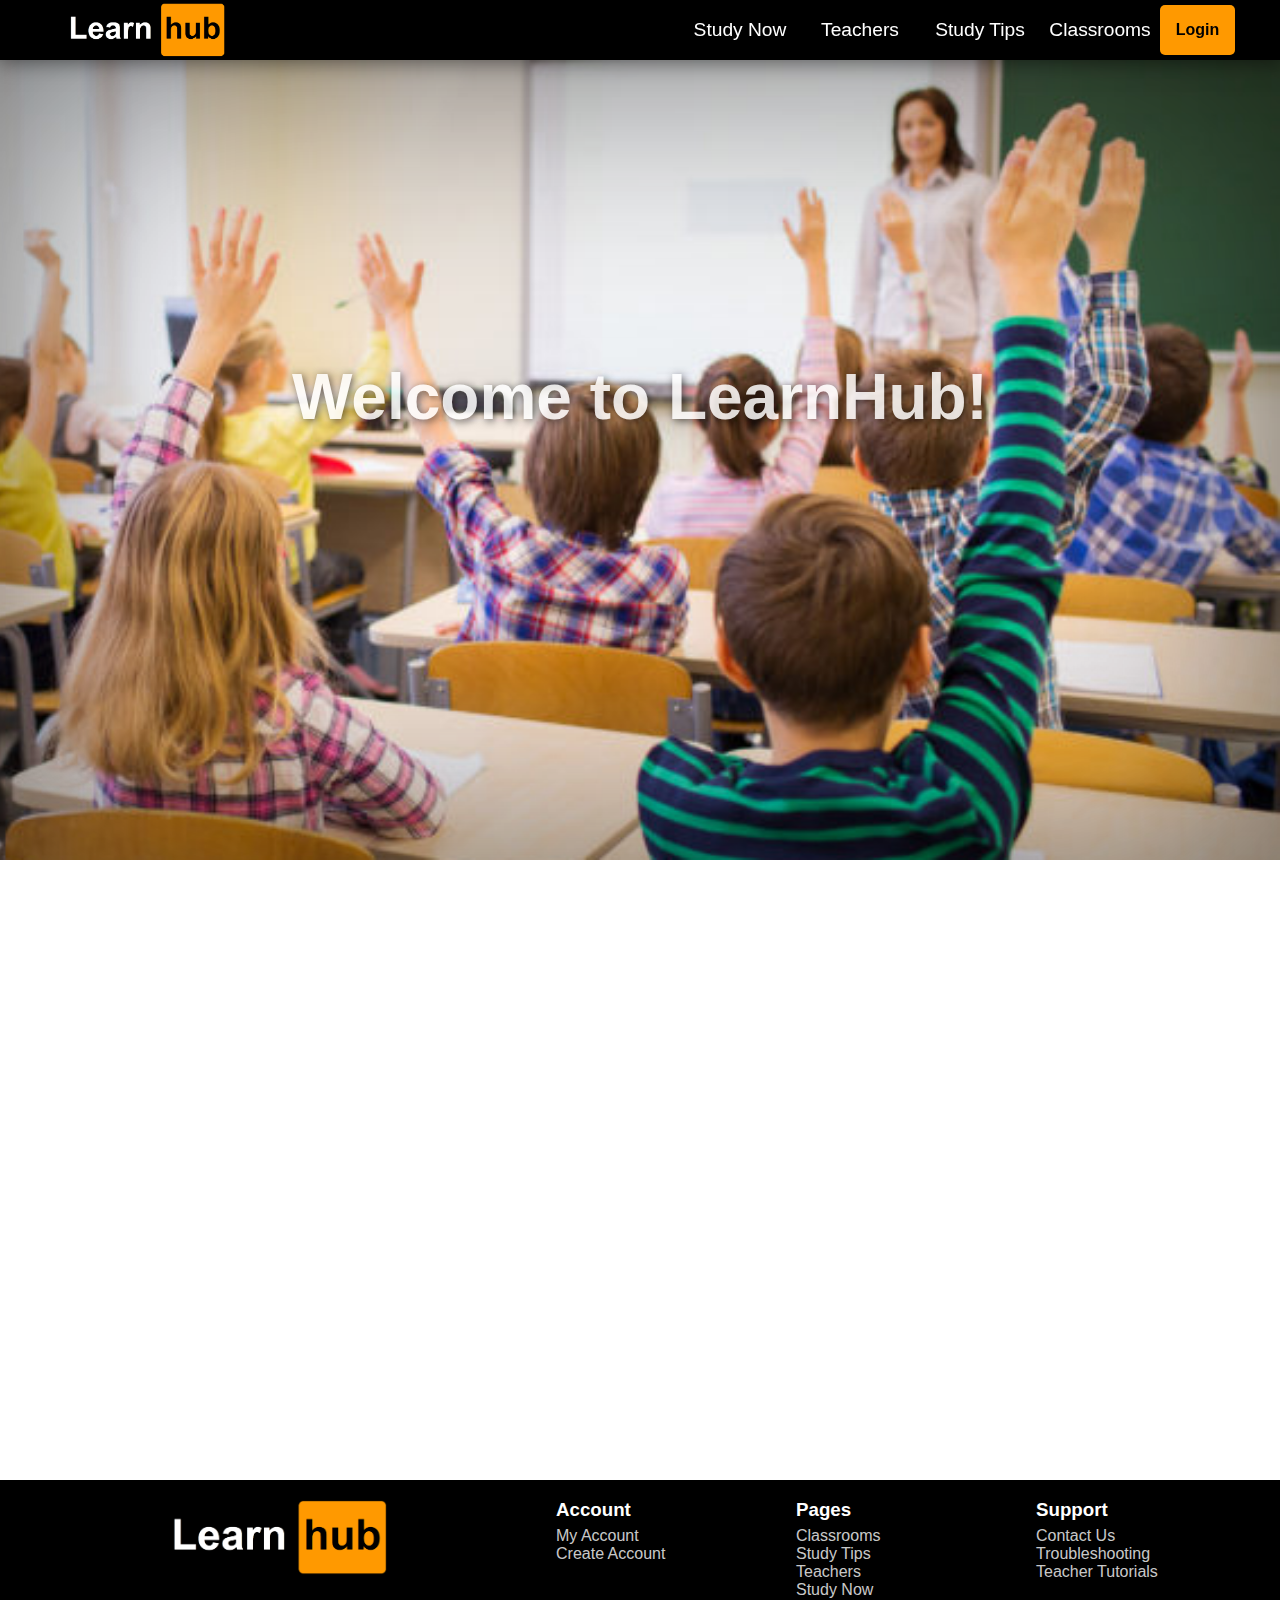
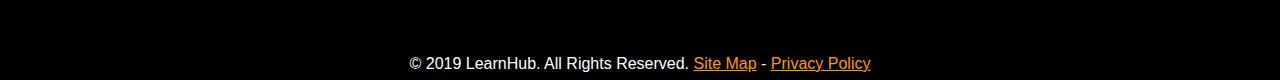
<file: index.html>
<!DOCTYPE html>
<html>
	<head>
	<title>LearnHub</title>
	
	<link rel="stylesheet" type="text/css" href="main.css">
	
	<script src="https://ajax.googleapis.com/ajax/libs/jquery/1.11.0/jquery.min.js"></script>
	<script>
	function loop(){
		setTimeout(function(){
			$("#heading1").fadeIn(1000);
		}, 0);
		$("#heading1").fadeIn(1000);
		setTimeout(function(){
			$("#heading2").fadeIn(1000);
		}, 1000);
		setTimeout(function(){
			document.getElementById("hot").style.color = "black";
			document.getElementById("hot").style.backgroundColor = "#ff9900";
			document.getElementById("hot").style.textShadow = "none";
		}, 2000);
		setTimeout(function(){
			$("#heading1").fadeOut(1000);
			$("#heading2").fadeOut(1000);
		}, 7000);
		setTimeout(function(){
			document.getElementById("hot").style.color = "";
			document.getElementById("hot").style.backgroundColor = "";
			document.getElementById("hot").style.textShadow = "";
			$("#heading3").fadeIn(1000);
		}, 8000);
		setTimeout(function(){
			$("#heading4").fadeIn(1000);
			$("#signup").fadeIn(1000);
		}, 9000);
		setTimeout(function(){
			$("#heading3").fadeOut(1000);
			$("#heading4").fadeOut(1000);
			$("#signup").fadeOut(1000);
		}, 14000);
		setTimeout(loop, 15000);
	}
	loop();
	
	function login()	{
	var x = document.getElementById("loginscreen")
	var y = document.getElementById("closelogin")
	if (x.style.display == '' || x.style.display === 'none')	{
	x.style.display = 'block';
	y.style.display = 'block';
	document.getElementsByTagName("BODY")[0].style.overflow = "hidden";
	}
	else	{
	x.style.display = 'none';
	y.style.display = 'none';
	document.getElementsByTagName("BODY")[0].style.overflow = "visible";
	}}
	
	
	var menu1 = false;
	function menu()	{
	var elements = document.getElementsByClassName('link');
	if (menu1 == false)	{
		for (var i = 0; i < elements.length; i++)
		{
			elements[i].style.display = 'block';
		}
		menu1 = true;
		}
		else	{
		for (var i = 0; i < elements.length; i++)
		{
			elements[i].style.display = 'none';
		}
		menu1 = false;
		}
	}
	
	function resize()	{
		var h = window.innerWidth;
		if (h >= 1000)
		{
			menu1 = false;
			menu();
		}
		else	{
			menu1 = true;
			menu();
		}
	}
	
	</script>
	<style type="text/css">
	
	body	{
	background-color: white;
	}
	
	#home	{
	width: 100%;
	height: 800px;
	margin-top: 60px;
	background-image: url("images/classroom2.jpg");
	background-color: black;
	background-size: auto 100%;
	background-repeat: no-repeat;
	background-position: right;
	-webkit-box-shadow: inset 0px 0px 300px 10px rgba(0,0,0,0.55);
	-moz-box-shadow: inset 0px 0px 300px 10px rgba(0,0,0,0.55);
	box-shadow: inset 0px 0px 300px 10px rgba(0,0,0,0.55);
	}
	
	@media (min-width: 1960px) {
		#home	{
			background-size: 100%;
		}
	}
	
	#home h1, h2	{
	font-family: Arial, Sans-Serif;
	color: white;
	text-align: center;
	padding-top: 50px;
	text-shadow: 2px 2px 8px rgba(0, 0, 0, 0.7);
	font-size: 4em;
	margin: 0;
	padding: 0;
	display: none;
	}
	
	#home h1	{
	padding-top: 300px;
	}
	
	#home h2	{
	font-size: 3em;
	font-weight: 500;
	margin-top: 30px;
	}
	
	#hot	{
	padding: 5px;
	border-radius: 5px;
	color: white;
	font-weight: 700;
	-webkit-transition-duration: 1s;
	transition-duration: 1s;
	}
	
	#signup	{
	padding: 5px;
	border-radius: 5px;
	color: black;
	text-shadow: none;
	background-color: #ff9900;
	width: 150px;
	margin: auto;
	font-size: 2em;
	}
	
	#signup:hover	{
	color: white;
	-webkit-transition-duration: 0.5s;
	transition-duration: 0.5s;
	}
	
	#info	{
	background-color: white;
	height: 600px;
	width: 100%;
	display: inline-block;
	}
	
	</style>
	
	</head>
	<body onresize="resize()">
	
	<div id="navbar">
		<div id="contents">
			<a href="index.html"><img id="logo" src="images/learnhub2.png" /></a>
		
		<div id="menu">
		<img onclick="menu()" src="images/menu.png" />
		</div>
		
		<div id="login" onclick="login()">
		<p>Login</p>
		</div>
			
		<a href="" >
			<div class="link">
			<p>Classrooms</p>
			</div>
		</a>
		<a href="" >
			<div class="link">
			<p>Study Tips</p>
			</div>
		</a>
		<a href="" >
			<div class="link">
			<p>Teachers</p>
			</div>
		</a>
		<a href="" >
			<div class="link">
			<p>Study Now</p>
			</div>
		</a>	
			
		</div> <!-- end contents -->
		
	</div> <!-- end navbar -->
	
	<div id="home">
	
	<h1 id="heading1">Welcome to LearnHub!</h1>
	<h2 id="heading2">The <span id="hot">hottest</span> place to learn.</h2>
	
	<h1 id="heading3">Get Started Today</h1>
	<h2 id="heading4" style="font-size:2em">Study using flashcards, games, and interactive quizzes!</h2>
	<a href="register.html" style="text-decoration: none;"><h2 id="signup" style="font-weight:700;font-size:2em;">Sign Up</h2></a>
	
	</div>
	
	<div id="info">
	
	</div>

	<div id="footer">
	<div id="footercontainer">
	<div id="footlogo">
	<img src="images/learnhub2.png" />
	</div>
	<div class="footcategory">
	<h3>Account</h3>
	<ul>
		<a href=""><li>My Account</li></a>
		<a href=""><li>Create Account</li></a>
	</ul>
	</div>
	<div class="footcategory">
	<h3>Pages</h3>
	<ul>
		<a href=""><li>Classrooms</li></a>
		<a href=""><li>Study Tips</li></a>
		<a href=""><li>Teachers</li></a>
		<a href=""><li>Study Now</li></a>
	</ul>
	</div>
	<div class="footcategory">
	<h3>Support</h3>
	<ul>
		<a href=""><li>Contact Us</li></a>
		<a href=""><li>Troubleshooting</li></a>
		<a href=""><li>Teacher Tutorials</li></a>
	</ul>
	</div>
	<p id="copyright">&copy; 2019 LearnHub. All Rights Reserved. <a href="">Site Map</a> - <a href="">Privacy Policy</a></p>
	</div>
	</div>
	
	<div id="loginscreen">
		<div id="logincontainer">
		<h3>Log In</h3>
		<form action="login.php" method="post">
		<input type="text" name="username" placeholder="Username"><br />
		<input type="password" name="password" placeholder="Password"><br />
		<input id="submit" type="submit" value="Login">
		</form>
		<p>Don't have an account yet? <a href="register.html">Register Now</a></p>
		</div>
	</div>
	
	<div id="closelogin" onclick="login()"></div>
	
	</body>
	</html>
</file>
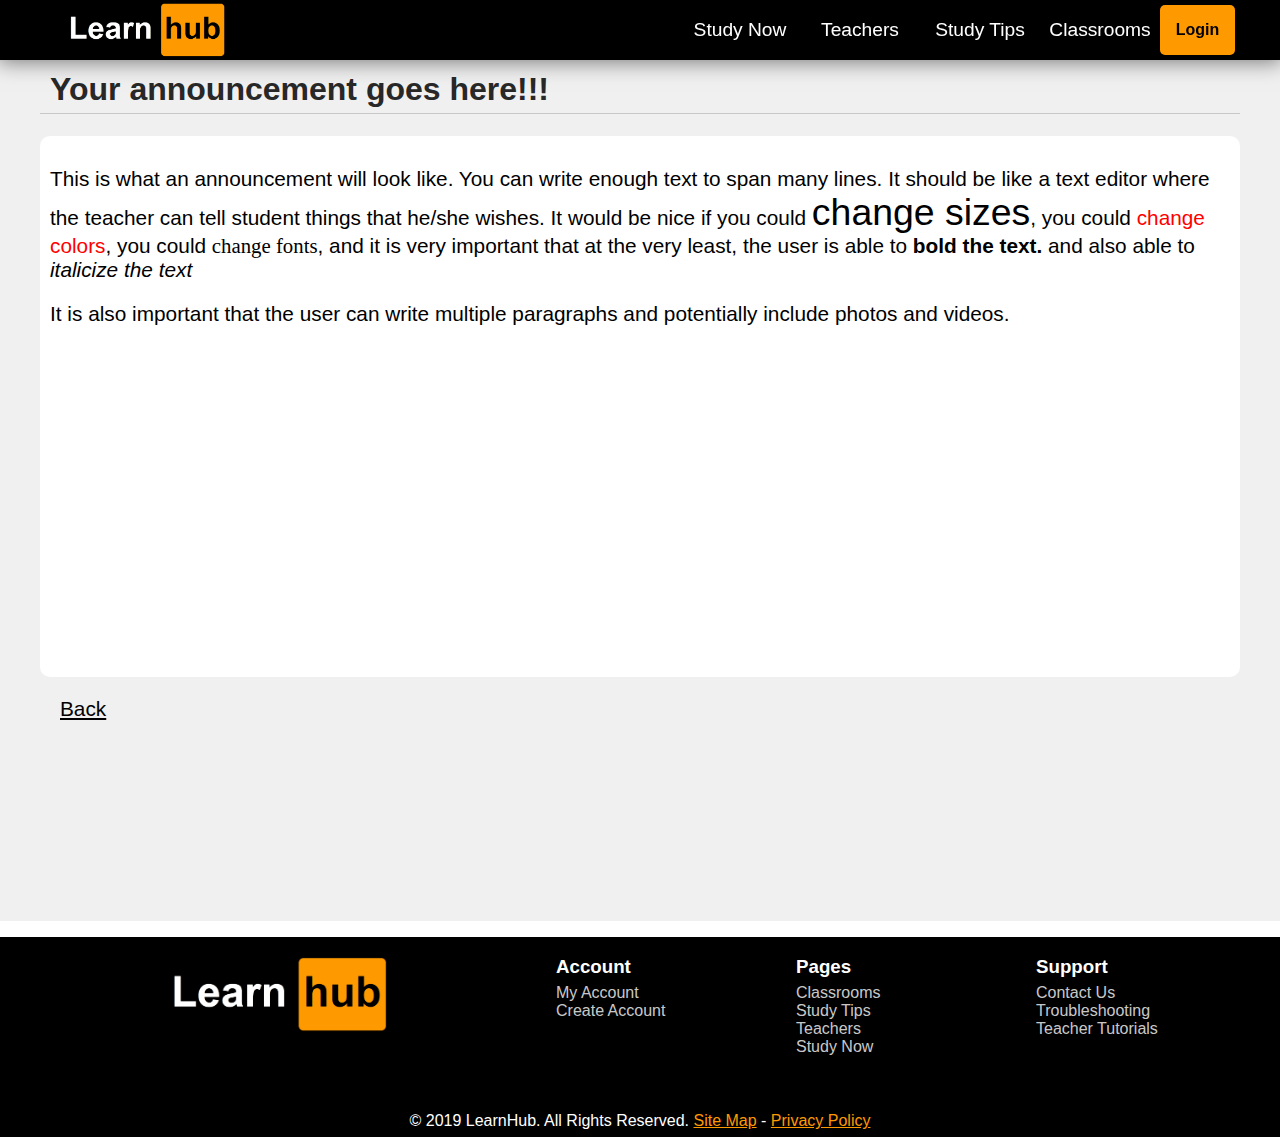
<file: announcement.html>
<!DOCTYPE html>
<html>
	<head>
	<title>LearnHub</title>
	
	<style>
	
	#feed	{
	min-height: 100vh;
	background-color: rgb(240, 240, 240);
	font-family: Arial, sans-serif;
	}
	
	#announcement	{
	padding: 5px;
	padding-left: 10px;
	padding-top: 50px;
	}
	
	#container	{
	max-width: 1200px;
	margin: auto;
	}
	
	#container	h1	{
	border-bottom: 1px solid rgb(200,200,200);
	color: rgb(40,40,40);
	font-size: 2em;
	}
	
	#message	{
		padding: 10px;
		background-color: white;
		border-radius: 10px;
		font-size: 1.3em;
	}
	
	#back	{
	margin: 20px;
	}
	
	#back a	{
		color: black;
		font-size: 1.3em;
	}
	
	</style>
	
	<link rel="stylesheet" type="text/css" href="main.css">
	
	<script src="https://ajax.googleapis.com/ajax/libs/jquery/1.11.0/jquery.min.js"></script>
	<script src="nav.js"></script>
	
	</head>
	<body onresize="resize()">
	
	<div id="navbar">
		<div id="contents">
			<a href="index.html"><img id="logo" src="images/learnhub2.png" /></a>
		
		<div id="menu">
		<img onclick="menu()" src="images/menu.png" />
		</div>
		
		<div id="login" onclick="login()">
		<p>Login</p>
		</div>
			
		<a href="" >
			<div class="link">
			<p>Classrooms</p>
			</div>
		</a>
		<a href="" >
			<div class="link">
			<p>Study Tips</p>
			</div>
		</a>
		<a href="" >
			<div class="link">
			<p>Teachers</p>
			</div>
		</a>
		<a href="" >
			<div class="link">
			<p>Study Now</p>
			</div>
		</a>	
			
		</div> <!-- end contents -->
		
	</div> <!-- end navbar -->
	
	<div id="feed">
		<div id="container">
			<h1 id="announcement">Your announcement goes here!!!</h1>
			
					<div id="message">
					<p>This is what an announcement will look like. You can write enough text to span many lines. It should be like a text editor where the teacher can tell student things that he/she wishes. It would be nice if you could <span style="font-size:1.8em">change sizes</span>, you could <span style="color:red">change colors</span>, you could <span style="font-family:serif">change fonts</span>, and it is very important that at the very least, the user is able to <span style="font-weight:bold">bold the text.</span> and also able to <span style="font-style:italic">italicize the text</span></p>
					
					<p>It is also important that the user can write multiple paragraphs and potentially include photos and videos.</p>
					<iframe width="560" height="315" src="https://www.youtube.com/embed/Dd7FixvoKBw" frameborder="0" allow="accelerometer; autoplay; encrypted-media; gyroscope; picture-in-picture" allowfullscreen></iframe>
					</iframe>
					</div>
					
					<div id="back">
						<a href="studentpage.html">Back</a>
					</div>
			
		</div>
	</div>
	
	<div id="footer">
	<div id="footercontainer">
	<div id="footlogo">
	<img src="images/learnhub2.png" />
	</div>
	<div class="footcategory">
	<h3>Account</h3>
	<ul>
		<a href=""><li>My Account</li></a>
		<a href=""><li>Create Account</li></a>
	</ul>
	</div>
	<div class="footcategory">
	<h3>Pages</h3>
	<ul>
		<a href=""><li>Classrooms</li></a>
		<a href=""><li>Study Tips</li></a>
		<a href=""><li>Teachers</li></a>
		<a href=""><li>Study Now</li></a>
	</ul>
	</div>
	<div class="footcategory">
	<h3>Support</h3>
	<ul>
		<a href=""><li>Contact Us</li></a>
		<a href=""><li>Troubleshooting</li></a>
		<a href=""><li>Teacher Tutorials</li></a>
	</ul>
	</div>
	<p id="copyright">&copy; 2019 LearnHub. All Rights Reserved. <a href="">Site Map</a> - <a href="">Privacy Policy</a></p>
	</div>
	</div>
	
	<div id="loginscreen">
		<div id="logincontainer">
		<h3>Log In</h3>
		<form>
		<input type="text" name="username" placeholder="Username"><br />
		<input type="password" name="username" placeholder="Password"><br />
		<input id="submit" type="submit" value="Login">
		</form>
		<p>Don't have an account yet? <a href="registerExample.html">Register Now</a></p>
		</div>
	</div>
	
	<div id="closelogin" onclick="login()"></div>
	
	</body>
	</html>
</file>
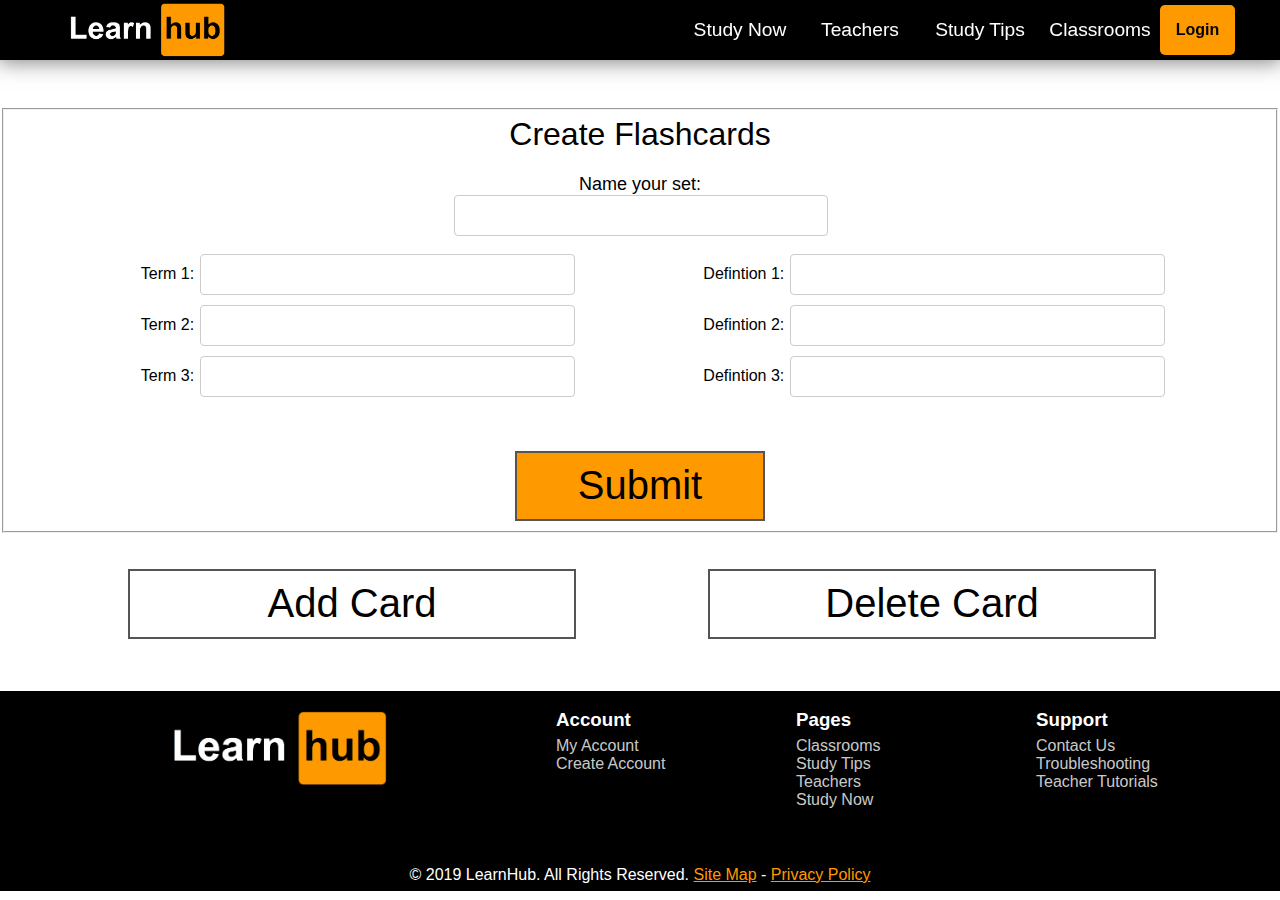
<file: makeFlashcards.html>
<!DOCTYPE html>
<html>
	<head>
	<title>Create a New Study Set LearnHub</title>
	
	<link rel="stylesheet" type="text/css" href="main.css">
	<script src="flashcards.js"></script>
	<script src="https://ajax.googleapis.com/ajax/libs/jquery/1.11.0/jquery.min.js"></script>
	<script>
	function login()	{
	var x = document.getElementById("loginscreen")
	var y = document.getElementById("closelogin")
	if (x.style.display == '' || x.style.display === 'none')	{
	x.style.display = 'block';
	y.style.display = 'block';
	document.getElementsByTagName("BODY")[0].style.overflow = "hidden";
	}
	else	{
	x.style.display = 'none';
	y.style.display = 'none';
	document.getElementsByTagName("BODY")[0].style.overflow = "visible";
	}}
	
	
	var menu1 = false;
	function menu()	{
	var elements = document.getElementsByClassName('link');
	if (menu1 == false)	{
		for (var i = 0; i < elements.length; i++)
		{
			elements[i].style.display = 'block';
		}
		menu1 = true;
		}
		else	{
		for (var i = 0; i < elements.length; i++)
		{
			elements[i].style.display = 'none';
		}
		menu1 = false;
		}
	}
	
	function resize()	{
		var h = window.innerWidth;
		if (h >= 1000)
		{
			menu1 = false;
			menu();
		}
		else	{
			menu1 = true;
			menu();
		}
	}
	
	</script>
	<style type="text/css">
    .changeCard {
        height:70px; 
        width:35%; 
        position:relative;
        top:50%; 
        margin-left: 10%;
        background-color: white;
        color: black;
        border: 2px solid #555555;
        transition: all 0.5s;
        cursor: pointer;
        font-size: 40px;
    }


    .changeCard:hover {
        background-color: #ff9900;
        color: white;
    }

    .changeCard span {
        cursor: pointer;
        display: inline-block;
        position: relative;
        transition: 0.5s;
    }

    .changeCard span:after {
        content: '\002B';
        position: absolute;
        opacity: 0;
        top: 0;
        right: -20px;
        transition: 0.5s;
    }

	#deleteCard span::after {
		content: '\002D';
	}

    .changeCard:hover span {
        padding-right: 25px;
    }

    .changeCard:hover span:after {
        opacity: 1;
        right: 0;
    }
	
    input[type=text], select {
        width: 30%;
        padding: 12px 20px;
        margin-left: 2px;
        display: inline-block;
        border: 1px solid #ccc;
        border-radius: 4px;
        box-sizing: border-box;
    }

    input[type=submit] {
        width: 100%;
        background-color: #4CAF50;
        color: white;
        padding: 14px 20px;
        margin: 8px 0;
        border: none;
        border-radius: 4px;
        cursor: pointer;
    }

    label {
        cursor: default;
        margin-left: 10%;
    }

    .separator {
        height: 10px;
    }
	.submitCard{
        height:70px; 
        width: 20%; 
        position:relative;
        margin-left: 40%;
        background-color: #ff9900;
        color: black;
        border: 2px solid #555555;
        cursor: pointer;
        font-size: 40px;
	}
	.submitCard:hover {
		opacity: 0.8;
		color: white;
    }

	</style>
	
</head>
<body onresize="resize()">
	
	<div id="navbar">
		<div id="contents">
			<a href="index.html"><img id="logo" src="images/learnhub2.png" /></a>
		
		<div id="menu">
		<img onclick="menu()" src="images/menu.png" />
		</div>
		
		<div id="login" onclick="login()">
		<p>Login</p>
		</div>
			
		<a href="" >
			<div class="link">
			<p>Classrooms</p>
			</div>
		</a>
		<a href="" >
			<div class="link">
			<p>Study Tips</p>
			</div>
		</a>
		<a href="" >
			<div class="link">
			<p>Teachers</p>
			</div>
		</a>
		<a href="" >
			<div class="link">
			<p>Study Now</p>
			</div>
		</a>	
			
		</div> <!-- end contents -->
		
	</div> <!-- end navbar -->
	
    <!-- Time to make flashcards -->
    <br><br><br><br><br><br>
    <fieldset>
    <form name="flashCardInfo" method="post" action="insertFlashcards.php">
    <legend><Font size = "6" face="Arial"><center>
        Create Flashcards
	</center></Font></legend>
	
		<label for="setTitleLabel" id="labelSetTitle"><font size="4" face="Arial"><center>Name your set:</center></font></label>
		<center><input type="text" id="setTitle" name="setTitle"></center>
		<br>
		<input type="hidden" id="numTerms" name="numTerms" value="">
        <label for="term1" id="labelTerm1"><font face="Arial">Term 1:</font></label>
        <input type="text" id="term1" name="term1">
        <label for="def1" id="labelDef1"><font face="Arial">Defintion 1:</font></label>
        <input type="text" id="def1" name="def1">
        <div class="separator"></div>
        <label for="term2" id="labelTerm2"><font face="Arial">Term 2:</font></label>
        <input type="text" id="term2"name="term2">
        <label for="def2" id="labelDef2"><font face="Arial">Defintion 2:</font></label>
        <input type="text" id="def2" name="def2">
        <div class="separator"></div>
        <label for="term3" id="labelTerm3"><font face="Arial">Term 3:</font></label>
        <input type="text" id="term3" name="term3">
        <label for="def3" id="labelDef3"><font face="Arial">Defintion 3:</font></label>
		<input type="text" id="def3" name="def3">
		<div id="cards"></div>
		<br><br><br>
		
        <button class="submitCard" onclick="validateCards()" type="button">Submit</button>

    </form>
    </fieldset>
    <br><br>
	<button class="changeCard" id="addCard" onclick="addCard()"><span>Add Card</span></button>
	<button class="changeCard" id="deleteCard" onclick="deleteCard()"><span>Delete Card</span></button>
    <br><br><br>
	<div id="footer">
	<div id="footercontainer">
	<div id="footlogo">
	<img src="images/learnhub2.png" />
	</div>
	<div class="footcategory">
	<h3>Account</h3>
	<ul>
		<a href=""><li>My Account</li></a>
		<a href=""><li>Create Account</li></a>
	</ul>
	</div>
	<div class="footcategory">
	<h3>Pages</h3>
	<ul>
		<a href=""><li>Classrooms</li></a>
		<a href=""><li>Study Tips</li></a>
		<a href=""><li>Teachers</li></a>
		<a href=""><li>Study Now</li></a>
	</ul>
	</div>
	<div class="footcategory">
	<h3>Support</h3>
	<ul>
		<a href=""><li>Contact Us</li></a>
		<a href=""><li>Troubleshooting</li></a>
		<a href=""><li>Teacher Tutorials</li></a>
	</ul>
	</div>
	<p id="copyright">&copy; 2019 LearnHub. All Rights Reserved. <a href="">Site Map</a> - <a href="">Privacy Policy</a></p>
	</div>
	</div>
	
	<div id="loginscreen">
		<div id="logincontainer">
		<h3>Log In</h3>
		<form action="login.php" method="post">
		<input type="text" name="username" placeholder="Username"><br />
		<input type="password" name="password" placeholder="Password"><br />
		<input id="submit" type="submit" value="Login">
		</form>
		<p>Don't have an account yet? <a href="register.html">Register Now</a></p>
		</div>
	</div>
	
	<div id="closelogin" onclick="login()"></div>
	
	</body>
	</html>
</file>
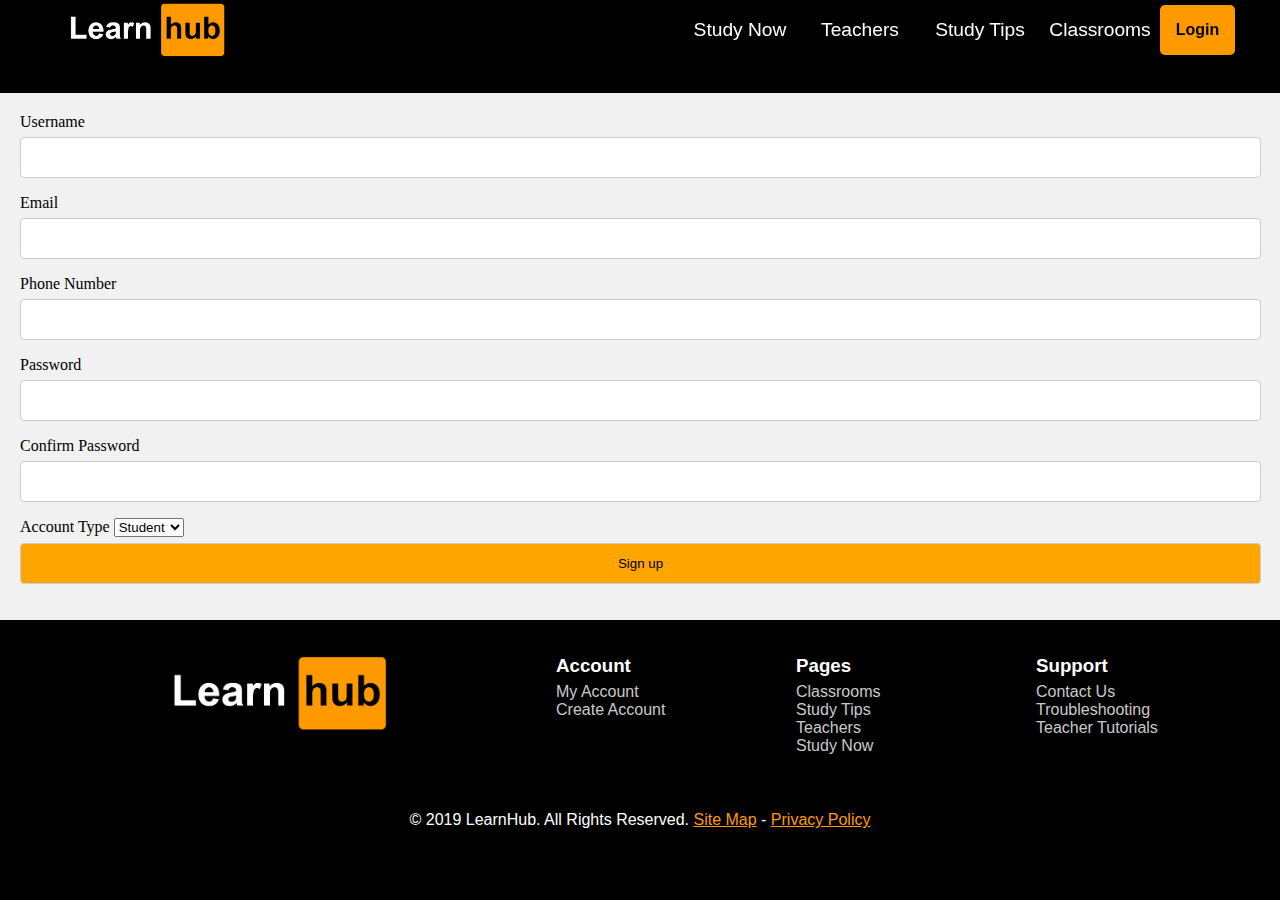
<file: register.html>
<!DOCTYPE html>
<html>
<head>
<meta name="viewport" content="width=device-width, initial-scale=1">
<style>
/* Style all input fields */
input[class=signup] {
  width: 98%;
  padding: 12px;
  border: 1px solid #ccc;
  border-radius: 4px;
  box-sizing: content-box;
  margin-top: 6px;
  margin-bottom: 16px;
}
  

body {
    background-color: black;
}

/* Style the submit button */
input[type=submit] {
  background-color: orange;
  color: black;
}

/* Style the container for inputs */
.container {
  background-color: #f1f1f1;
  padding: 20px;
}

/* The message box is shown when the user clicks on the password field */
#newPswMessage, #confirmPswMessage, #newUsrMessage, #newEmailMessage, #newPhoneNumberMessage  {
  display:none;
  background: #f1f1f1;
  color: #000;
  position: relative;
  padding: 20px;
  margin-top: 10px;
}

#newPswMessage p, #confirmPswMessage p, #newUsrMessage p, #newEmailMessage p, #newPhoneNumberMessage p {
  padding: 10px 35px;
  font-size: 18px;
}

/* Add a green text color and a checkmark when the requirements are right */
.valid {
  color: green;
}

.valid:before {
  position: relative;
  left: -35px;
  content: "✔";
}

/* Add a red text color and an "x" when the requirements are wrong */
.invalid {
  color: red;
}

.invalid:before {
  position: relative;
  left: -35px;
  content: "✖";
}
</style>

<link rel="stylesheet" type="text/css" href="main.css">
<script src="nav.js"></script>
</head>
<body>

	<div id="navbar">
		<div id="contents">
			<a href="index.html"><img id="logo" src="images/learnhub2.png" /></a>
		
		<div id="menu">
		<img onclick="menu()" src="images/menu.png" />
		</div>
		
		<div id="login" onclick="login()">
		<p>Login</p>
		</div>
			
		<a href="" >
			<div class="link">
			<p>Classrooms</p>
			</div>
		</a>
		<a href="" >
			<div class="link">
			<p>Study Tips</p>
			</div>
		</a>
		<a href="" >
			<div class="link">
			<p>Teachers</p>
			</div>
		</a>
		<a href="" >
			<div class="link">
			<p>Study Now</p>
			</div>
		</a>	
			
		</div> <!-- end contents -->
		
	</div> <!-- end navbar -->


<h3>Password Validation</h3>

<p>Try to submit the form.</p>

<div class="container">
  <form action="register.php" onsubmit="return usernameInput(newUserInput.value.length) && emailInput(newEmailInput.value) && phoneInput(newPhoneInput.value) && passwordInput(newPasswordInput.value) && confirmInput(confirmPswInput.value);">
    <label for="newUsrname">Username</label>
    <input class = signup type="text" id="newUsrname" onkeyup="usernameInput(newUserInput.value.length)"name="newUsr" required>
    
    <label for="newEmail">Email</label>
    <input class = signup type="text" id="newEmail" onkeyup="emailInput(newEmailInput.value)"name="newEmail" required>

    <label for="newPhone">Phone Number</label>
    <input class = signup type="text" id="newPhone" onkeyup="phoneInput(newPhoneInput.value)" name="newPhone" required>
    
    <label for="newPsw">Password</label>
    <input class = signup type="password" id="newPsw" onkeyup="passwordInput(newPasswordInput.value)" name="newPsw" required>

    <label for="confirmPsw">Confirm Password</label>
    <input class = signup type="password" id="confirmPsw" onkeyup="confirmInput(confirmPswInput.value)" name="confirmPsw" required>
	
	<label for="acctType">Account Type</label>
    <select name="acctType">
		<option value="student">Student</option>
		<option value="teacher">Teacher</option>
	</select>
    
    <input class = signup type="submit" value="Sign up">
  </form>
</div>

<div id="newUsrMessage">
    <h3>Username must match following criteria:</h3>
    <p id="usrLength" class="invalid">Minimum <b>5 characters</b> and maximum <b>20 characters</b></p>
  </div>


<div id="newEmailMessage">
    <h3>Email must match following criteria:</h3>
    <p id="emailSignature" class="invalid">Must have something before <b>@</b></p>
    <p id="emailHost" class="invalid">The hosting service for your email is invalid</p>
    <p id="emailEndSignature" class="invalid">The ending signature after <b>.</b> is invalid</p>
</div>

<div id="newPhoneNumberMessage">
  <h3>Phone number formats XXX-XXX-XXXX or XXXXXXXXXX</h3>
  <p id="phoneNumber" class="invalid">Phone number is valid</p>
</div>

<div id="newPswMessage">
  <h3>Password must contain the following:</h3>
  <p id="pswLetter" class="invalid">A <b>lowercase</b> letter</p>
  <p id="pswCapital" class="invalid">A <b>capital (uppercase)</b> letter</p>
  <p id="pswNumber" class="invalid">A <b>number</b></p>
  <p id="pswSpecial" class="invalid">A <b>special character</b></p>
  <p id="pswLength" class="invalid">Minimum <b>8 characters</b> and maximum <b>15 characters</b></p>
</div>

<div id="confirmPswMessage">
    <h3>Passwords must match</h3>
    <p id="confirmPswMsg" class="invalid">Passwords match</p>
  </div>
  <script src="register.js"></script>
  
  <div id="footer">
    <div id="footercontainer">
    <div id="footlogo">
    <img src="images/learnhub2.png" />
    </div>
    <div class="footcategory">
    <h3>Account</h3>
    <ul>
      <a href=""><li>My Account</li></a>
      <a href=""><li>Create Account</li></a>
    </ul>
    </div>
    <div class="footcategory">
    <h3>Pages</h3>
    <ul>
      <a href=""><li>Classrooms</li></a>
      <a href=""><li>Study Tips</li></a>
      <a href=""><li>Teachers</li></a>
      <a href=""><li>Study Now</li></a>
    </ul>
    </div>
    <div class="footcategory">
    <h3>Support</h3>
    <ul>
      <a href=""><li>Contact Us</li></a>
      <a href=""><li>Troubleshooting</li></a>
      <a href=""><li>Teacher Tutorials</li></a>
    </ul>
    </div>
    <p id="copyright">&copy; 2019 LearnHub. All Rights Reserved. <a href="">Site Map</a> - <a href="">Privacy Policy</a></p>
    </div>
    </div>
    
    <div id="loginscreen">
      <div id="logincontainer">
      <h3>Log In</h3>
      <form>
      <input type="text" name="username" placeholder="Username"><br />
      <input type="password" name="username" placeholder="Password"><br />
      <input id="submit" type="submit" value="Login">
      </form>
      <p>Don't have an account yet? <a href="registerWithHeaderAndFooter.html">Register Now</a></p>
      </div>
    </div>
    
    <div id="closelogin" onclick="login()"></div>


</body>
</html>
</file>
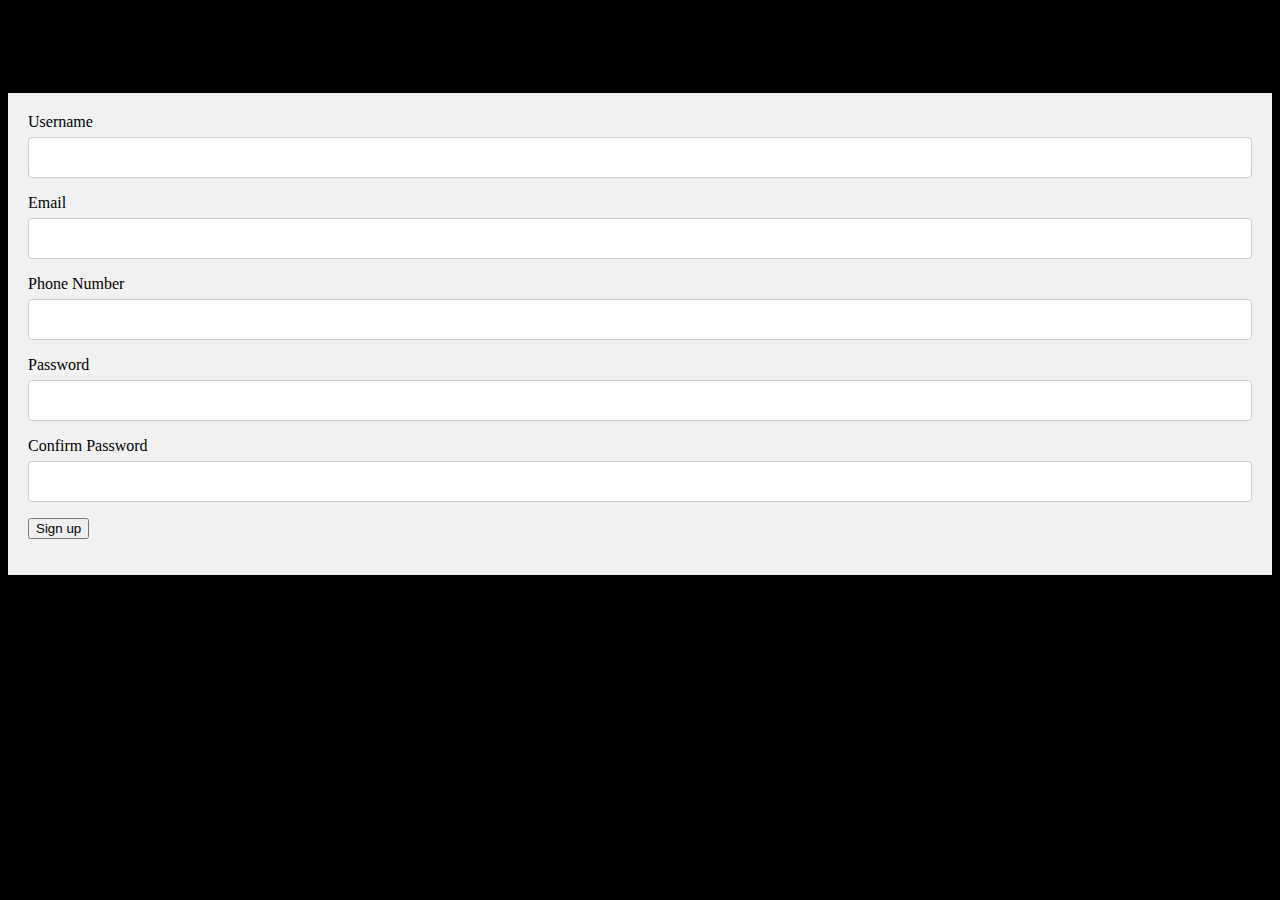
<file: registerExample.html>
<!DOCTYPE html>
<html>
<head>
<meta name="viewport" content="width=device-width, initial-scale=1">
<style>
/* Style all input fields */
input {
  width: 100%;
  padding: 12px;
  border: 1px solid #ccc;
  border-radius: 4px;
  box-sizing: border-box;
  margin-top: 6px;
  margin-bottom: 16px;
}

body {
    background-color: black;
}

/* Style the submit button */
input[type=submit] {
  background-color: orange;
  color: black;
}

/* Style the container for inputs */
.container {
  background-color: #f1f1f1;
  padding: 20px;
}

/* The message box is shown when the user clicks on the password field */
#newPswMessage, #confirmPswMessage, #newUsrMessage, #newEmailMessage, #newPhoneNumberMessage  {
  display:none;
  background: #f1f1f1;
  color: #000;
  position: relative;
  padding: 20px;
  margin-top: 10px;
}

#newPswMessage p, #confirmPswMessage p, #newUsrMessage p, #newEmailMessage p, #newPhoneNumberMessage p {
  padding: 10px 35px;
  font-size: 18px;
}

/* Add a green text color and a checkmark when the requirements are right */
.valid {
  color: green;
}

.valid:before {
  position: relative;
  left: -35px;
  content: "✔";
}

/* Add a red text color and an "x" when the requirements are wrong */
.invalid {
  color: red;
}

.invalid:before {
  position: relative;
  left: -35px;
  content: "✖";
}
</style>
</head>
<body>

<h3>Password Validation</h3>
<p>Try to submit the form.</p>

<div class="container">
  <form action="/action_page.php">
    <label for="newUsrname">Username</label>
    <input type="text" id="newUsrname" name="newUsrname" required>
    
    <label for="newEmail">Email</label>
    <input type="text" id="newEmail" name="newEmail" required>

    <label for="newPhone">Phone Number</label>
    <input type="text" id="newPhone" name="newPhone" required>
    
    <label for="newPsw">Password</label>
    <input type="password" id="newPsw" name="newPsw" required>

    <label for="confirmPsw">Confirm Password</label>
    <input type="password" id="confirmPsw" name="confirmPsw" required>
    
    <button type="button" onclick="checkValid()">Sign up</button>
    <p id="failedSignUP"></p>	
  </form>
</div>
<div id="newUsr">
    
</div>

<div id="newUsrMessage">
    <h3>Username must match following criteria:</h3>
    <p id="usrLength" class="invalid">Minimum <b>5 characters</b> and maximum <b>20 characters</b></p>
</div>

<div id="newEmailMessage">
    <h3>Email must match following criteria:</h3>
    <p id="emailSignature" class="invalid">Must have something before <b>@</b></p>
    <p id="emailHost" class="invalid">The hosting service for your email is invalid</p>
    <p id="emailEndSignature" class="invalid">The ending signature after <b>.</b> is invalid</p>
</div>

<div id="newPhoneNumberMessage">
  <h3>Phone number formats XXX-XXX-XXXX or XXXXXXXXXX</h3>
  <p id="phoneNumber" class="invalid">Phone number is valid</p>
</div>

<div id="newPswMessage">
  <h3>Password must contain the following:</h3>
  <p id="pswLetter" class="invalid">A <b>lowercase</b> letter</p>
  <p id="pswCapital" class="invalid">A <b>capital (uppercase)</b> letter</p>
  <p id="pswNumber" class="invalid">A <b>number</b></p>
  <p id="pswSpecial" class="invalid">A <b>special character</b></p>
  <p id="pswLength" class="invalid">Minimum <b>8 characters</b> and maximum <b>15 characters</b></p>
</div>

<div id="confirmPswMessage">
    <h3>Passwords must match</h3>
    <p id="confirmPswMsg" class="invalid">Passwords match</p>
  </div>
	
<script>

function checkValid() {
  if(newUsrLength.classList.contains("valid") && emailSig.classList.contains("valid") && emailHost.classList.contains("valid") && emailEndSignature.classList.contains("valid")
  && phoneValid.classList.contains("valid") && newPswLetter.classList.contains("valid") && newPswCapital.classList.contains("valid") && newPswNumber.classList.contains("valid")
  && newPswSpecial.classList.contains("valid") && newPswlength.classList.contains("valid") && confirmValid.classList.contains("valid")) {
    document.location.href = "index.html";
  }
  else {
    document.getElementById("failedSignUP").innerHTML = "Signup has failed make sure all fields have been correctly filled out";
  }
}

//User variables 
var newUserInput = document.getElementById("newUsrname");
var newUsrLength = document.getElementById("usrLength");

//Email variables 
var newEmailInput = document.getElementById("newEmail");
var emailSig = document.getElementById("emailSignature");
var emailHost = document.getElementById("emailHost");
var emailEndSignature = document.getElementById("emailEndSignature");

//Phone variables
var newPhoneInput = document.getElementById("newPhone");
var phoneValid = document.getElementById("phoneNumber");

//Password variables
var newPasswordInput = document.getElementById("newPsw");
var newPswLetter = document.getElementById("pswLetter");
var newPswCapital = document.getElementById("pswCapital");
var newPswNumber = document.getElementById("pswNumber");
var newPswSpecial = document.getElementById("pswSpecial");
var newPswlength = document.getElementById("pswLength");

//Confirm password variables
var confirmPswInput = document.getElementById("confirmPsw");
var confirmValid = document.getElementById("confirmPswMsg");



//User clicks on username form and message is displayed 
newUserInput.onfocus = function() {
  document.getElementById("newUsrMessage").style.display = "block";
}

//When user clicks off the message is hidden
newUserInput.onblur = function() {
  document.getElementById("newUsrMessage").style.display = "none";
}

//User types something in username form 
newUserInput.onkeyup = function() {
  if(newUserInput.value.length >= 5 && newUserInput.value.length <= 20) {
    newUsrLength.classList.remove("invalid");
    newUsrLength.classList.add("valid");
  } else {
    newUsrLength.classList.remove("valid");
    newUsrLength.classList.add("invalid");
  }
}

//User clicks on email form and message is displayed 
newEmailInput.onfocus = function() {
  document.getElementById("newEmailMessage").style.display = "block";
}

//When user clicks off the message is hidden
newEmailInput.onblur = function() {
  document.getElementById("newEmailMessage").style.display = "none";
}

//User types something in email form 
newEmailInput.onkeyup = function() {
  var tokens = newEmailInput.value.split("@");
  if(tokens[0] !== "" && tokens.length === 2) {
  emailSig.classList.remove("invalid");
  emailSig.classList.add("valid");
  }
  else {
    emailSig.classList.remove("valid");
    emailSig.classList.add("invalid");
  }

  var tokens2 = tokens[1].split(".");
  if(tokens2[0] !== "" && tokens2.length === 2) {
    emailHost.classList.remove("invalid");
    emailHost.classList.add("valid");
  }
  else {
    emailHost.classList.remove("valid");
    emailHost.classList.add("invalid");
  }

  if(tokens2.length === 2) {
    switch(tokens2[1]) {
      case "com":
      case "edu":
      case "net":
      case "gov":
      emailEndSignature.classList.remove("invalid");
      emailEndSignature.classList.add("valid");
        break;
      default:
      emailEndSignature.classList.remove("valid");
      emailEndSignature.classList.add("invalid");
        break;
    }
  }

}

//User clicks on phone form and message is displayed 
newPhoneInput.onfocus = function() {
  document.getElementById("newPhoneNumberMessage").style.display = "block";
}

//When user clicks off the message is hidden
newPhoneInput.onblur = function() {
  document.getElementById("newPhoneNumberMessage").style.display = "none";
}

//User types something in phone form 
newPhoneInput.onkeyup = function() {
  var total = 0;
  var tokens = newPhoneInput.value.split("-");
  if(tokens.length === 1 || tokens.length === 3) {
    for(var i = 0; i < tokens.length; i++) {
        if(!isNaN(tokens[i])) {
          total += tokens[i].length;
        }
    }
  }
  if(total === 10) {
    phoneValid.classList.remove("invalid");
    phoneValid.classList.add("valid");
  }
  else {
    phoneValid.classList.remove("valid");
    phoneValid.classList.add("invalid");
  }
}

// When the user clicks on the password field, show the message box
newPasswordInput.onfocus = function() {
  document.getElementById("newPswMessage").style.display = "block";
}

// When the user clicks outside of the password field, hide the message box
newPasswordInput.onblur = function() {
  document.getElementById("newPswMessage").style.display = "none";
}

// When the user starts to type something inside the password field
newPasswordInput.onkeyup = function() {
  // Validate lowercase letters
  var lowerCaseLetters = /[a-z]/g;
  if(newPasswordInput.value.match(lowerCaseLetters)) {  
    newPswLetter.classList.remove("invalid");
    newPswLetter.classList.add("valid");
  } else {
    newPswLetter.classList.remove("valid");
    newPswLetter.classList.add("invalid");
  }
  
  // Validate capital letters
  var upperCaseLetters = /[A-Z]/g;
  if(newPasswordInput.value.match(upperCaseLetters)) {  
    newPswCapital.classList.remove("invalid");
    newPswCapital.classList.add("valid");
  } else {
    newPswCapital.classList.remove("valid");
    newPswCapital.classList.add("invalid");
  }

  // Validate numbers
  var numbers = /[0-9]/g;
  if(newPasswordInput.value.match(numbers)) {  
    newPswNumber.classList.remove("invalid");
    newPswNumber.classList.add("valid");
  } else {
    newPswNumber.classList.remove("valid");
    newPswNumber.classList.add("invalid");
  }

  var specials =  /[ !@#$%^&*()_+\-=\[\]{};':"\\|,.<>\/?]/g;
  if(newPasswordInput.value.match(specials)) {
    newPswSpecial.classList.remove("invalid");
    newPswSpecial.classList.add("valid");
  }
  else {
    newPswSpecial.classList.remove("valid");
    newPswSpecial.classList.add("invalid");
  }
  
  // Validate length
  if(newPasswordInput.value.length >= 8 && newPasswordInput.value.length <= 15) {
    newPswlength.classList.remove("invalid");
    newPswlength.classList.add("valid");
  } else {
    newPswlength.classList.remove("valid");
    newPswlength.classList.add("invalid");
  }
}

confirmPswInput.onfocus = function() {
  document.getElementById("confirmPswMessage").style.display = "block";
}

//When user clicks off the message is hidden
confirmPswInput.onblur = function() {
  document.getElementById("confirmPswMessage").style.display = "none";
}

//User types something in username form 
confirmPswInput.onkeyup = function() {
  if(confirmPswInput.value.match(newPasswordInput.value)) {
    confirmValid.classList.remove("invalid");
    confirmValid.classList.add("valid");
  }
  else {
    confirmValid.classList.remove("valid");
    confirmValid.classList.add("invalid");
  }
}
</script>

</body>
</html>
</file>
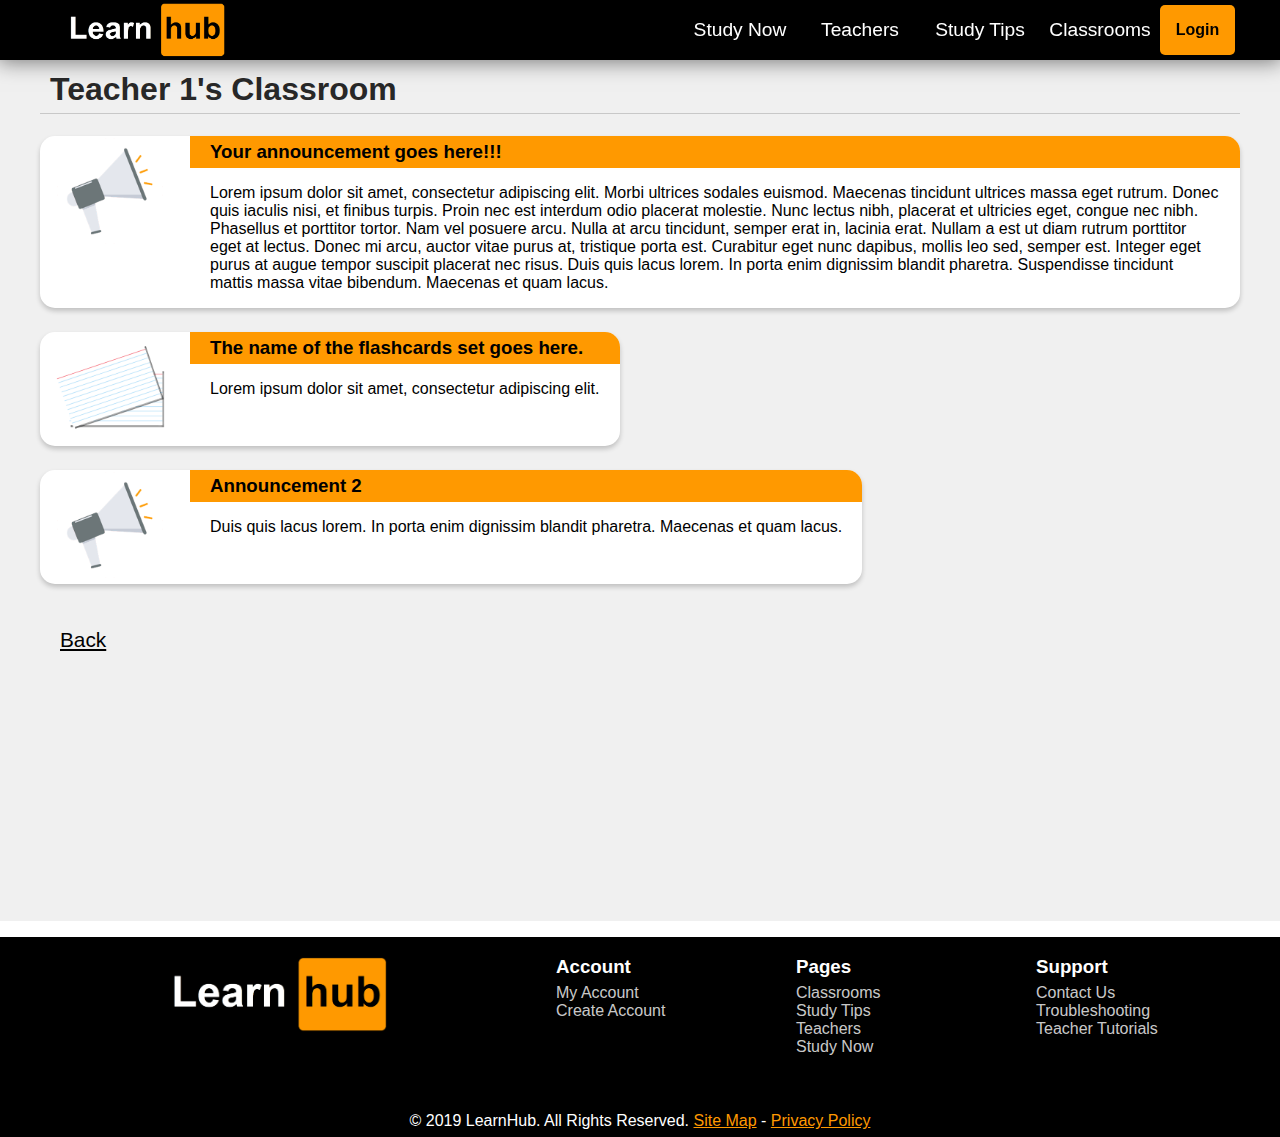
<file: studentpage.html>
<!DOCTYPE html>
<html>
	<head>
	<title>LearnHub</title>
	
	<style>
	
	#feed	{
	min-height: 100vh;
	background-color: rgb(240, 240, 240);
	font-family: Arial, sans-serif;
	}
	
	#classroomName	{
	padding: 5px;
	padding-left: 10px;
	padding-top: 50px;
	}
	
	#container	{
	max-width: 1200px;
	margin: auto;
	}
	
	#container	h1	{
	border-bottom: 1px solid rgb(200,200,200);
	color: rgb(40,40,40);
	font-size: 2em;
	}
	
	.module	{
		min-height: 100px;
		max-height: 200px;
		display: inline-block;
		background-color: white;
		border-radius: 15px;
		-webkit-box-shadow: 0px 3px 5px 0px rgba(0,0,0,0.2);
		-moz-box-shadow: 0px 3px 5px 0px rgba(0,0,0,0.2);
		box-shadow: 0px 3px 5px 0px rgba(0,0,0,0.2);
		margin-bottom: 20px;
		overflow: hidden;
		color: black;
	}
	
	.icon	{
	height: 100%;
	width: 150px;
	float: left;
	
	}
	
	.icon img	{
	height: 110px;
	margin-left: 15px;
	}
	
	.module h3	{
	width: 100%;
	margin: 0;
	padding: 5px;
	padding-left: 20px;
	background-color: #ff9900;
	
	}
	
	.description	{
		height: 100%;
		overflow: hidden;
	}
	
	.description	p	{
	padding-left: 20px;
	padding-right: 20px;
	}
	
	#back	{
	margin: 20px;
	}
	
	#back a	{
		color: black;
		font-size: 1.3em;
	}
	
	</style>
	
	<link rel="stylesheet" type="text/css" href="main.css">
	
	<script src="https://ajax.googleapis.com/ajax/libs/jquery/1.11.0/jquery.min.js"></script>
	<script src="nav.js"></script>
	
	</head>
	<body onresize="resize()">
	
	<div id="navbar">
		<div id="contents">
			<a href="index.html"><img id="logo" src="images/learnhub2.png" /></a>
		
		<div id="menu">
		<img onclick="menu()" src="images/menu.png" />
		</div>
		
		<div id="login" onclick="login()">
		<p>Login</p>
		</div>
			
		<a href="" >
			<div class="link">
			<p>Classrooms</p>
			</div>
		</a>
		<a href="" >
			<div class="link">
			<p>Study Tips</p>
			</div>
		</a>
		<a href="" >
			<div class="link">
			<p>Teachers</p>
			</div>
		</a>
		<a href="" >
			<div class="link">
			<p>Study Now</p>
			</div>
		</a>	
			
		</div> <!-- end contents -->
		
	</div> <!-- end navbar -->
	
	<div id="feed">
		<div id="container">
			<h1 id="classroomName"> Teacher 1's Classroom</h1>
			
			<a href="announcement.html"><div class="module">
				<div class="icon">
				<img src="images/announcementicon.png" />
				</div>
				
				<div class="description">
					<h3>Your announcement goes here!!!</h3>
					<p>Lorem ipsum dolor sit amet, consectetur adipiscing elit. Morbi ultrices sodales euismod. Maecenas tincidunt ultrices massa eget rutrum. Donec quis iaculis nisi, et finibus turpis. Proin nec est interdum odio placerat molestie. Nunc lectus nibh, placerat et ultricies eget, congue nec nibh. Phasellus et porttitor tortor. Nam vel posuere arcu. Nulla at arcu tincidunt, semper erat in, lacinia erat. Nullam a est ut diam rutrum porttitor eget at lectus. Donec mi arcu, auctor vitae purus at, tristique porta est. Curabitur eget nunc dapibus, mollis leo sed, semper est. Integer eget purus at augue tempor suscipit placerat nec risus. Duis quis lacus lorem. In porta enim dignissim blandit pharetra. Suspendisse tincidunt mattis massa vitae bibendum. Maecenas et quam lacus.</p>
				</div>
			
			</div></a><br />
			
			<a href="flashcards2.html"><div class="module">
				<div class="icon">
				<img src="images/flashcardicon.png" />
				</div>
				
				<div class="description">
					<h3>The name of the flashcards set goes here.</h3>
					<p>Lorem ipsum dolor sit amet, consectetur adipiscing elit.</p>
				</div>
			
			</div></a><br />
			
			<a href="announcement.html"><div class="module">
				<div class="icon">
				<img src="images/announcementicon.png" />
				</div>
				
				<div class="description">
					<h3>Announcement 2</h3>
					<p>Duis quis lacus lorem. In porta enim dignissim blandit pharetra. Maecenas et quam lacus.</p>
				</div>
			</div></a><br />
			
			<div id="back">
					<a href="studentpage.html">Back</a>
			</div>
			
		</div>
	</div>
	
	<div id="footer">
	<div id="footercontainer">
	<div id="footlogo">
	<img src="images/learnhub2.png" />
	</div>
	<div class="footcategory">
	<h3>Account</h3>
	<ul>
		<a href=""><li>My Account</li></a>
		<a href=""><li>Create Account</li></a>
	</ul>
	</div>
	<div class="footcategory">
	<h3>Pages</h3>
	<ul>
		<a href=""><li>Classrooms</li></a>
		<a href=""><li>Study Tips</li></a>
		<a href=""><li>Teachers</li></a>
		<a href=""><li>Study Now</li></a>
	</ul>
	</div>
	<div class="footcategory">
	<h3>Support</h3>
	<ul>
		<a href=""><li>Contact Us</li></a>
		<a href=""><li>Troubleshooting</li></a>
		<a href=""><li>Teacher Tutorials</li></a>
	</ul>
	</div>
	<p id="copyright">&copy; 2019 LearnHub. All Rights Reserved. <a href="">Site Map</a> - <a href="">Privacy Policy</a></p>
	</div>
	</div>
	
	<div id="loginscreen">
		<div id="logincontainer">
		<h3>Log In</h3>
		<form>
		<input type="text" name="username" placeholder="Username"><br />
		<input type="password" name="username" placeholder="Password"><br />
		<input id="submit" type="submit" value="Login">
		</form>
		<p>Don't have an account yet? <a href="">Register Now</a></p>
		</div>
	</div>
	
	<div id="closelogin" onclick="login()"></div>
	
	</body>
	</html>
</file>
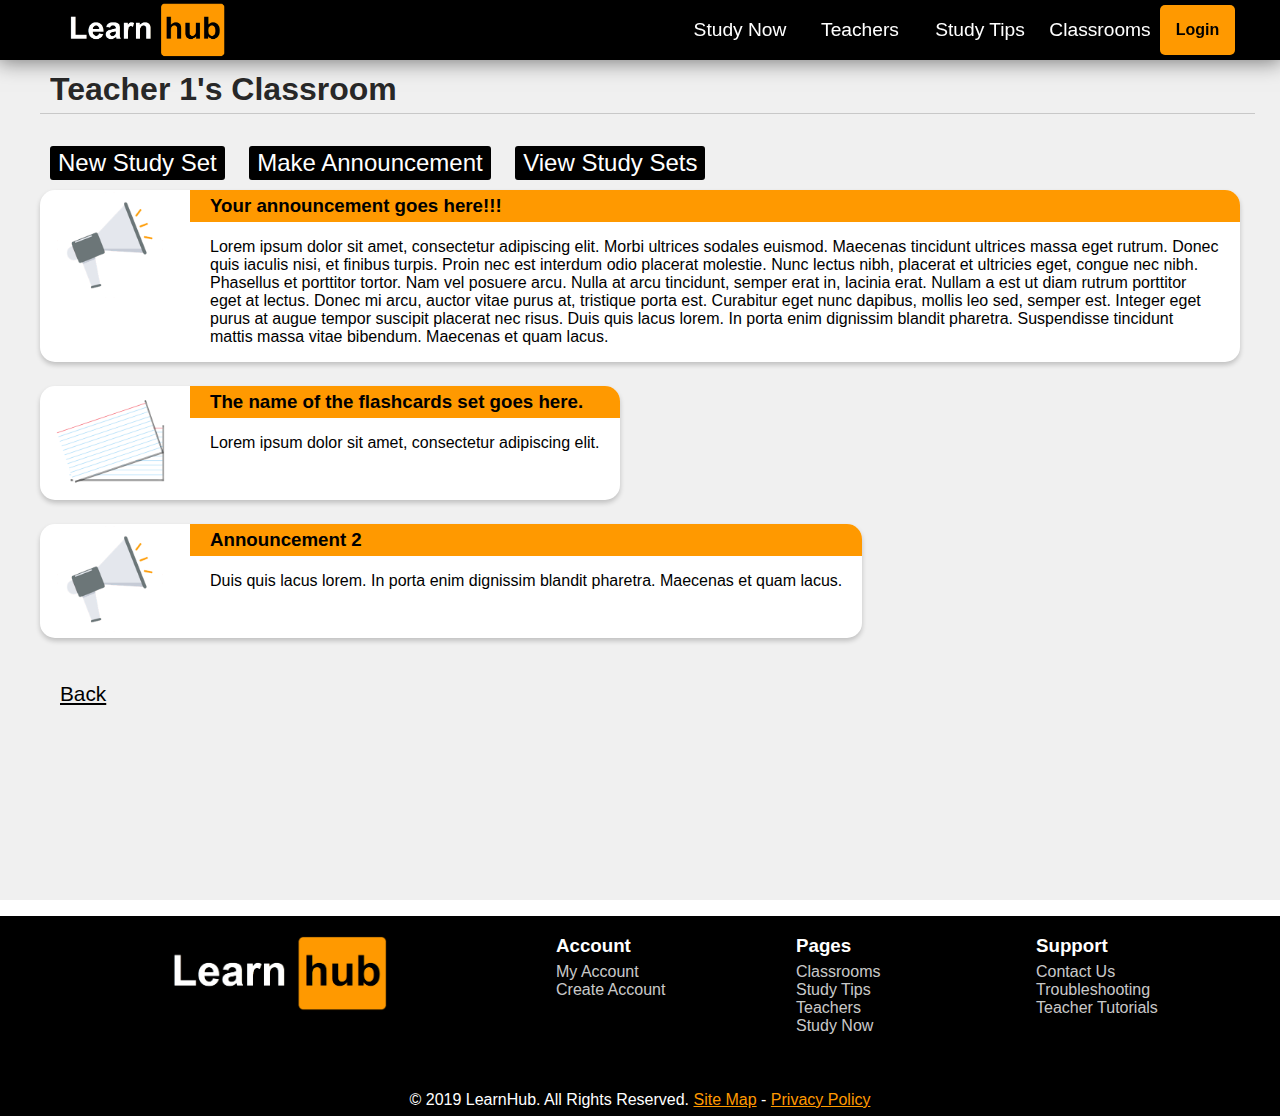
<file: teacherpage.html>
<!DOCTYPE html>
<html>
	<head>
	<title>LearnHub</title>
	
	<style>
	
	#feed	{
	min-height: 100vh;
	background-color: rgb(240, 240, 240);
	font-family: Arial, sans-serif;
	}
	
	#classroomName	{
	padding: 5px;
	padding-left: 10px;
	padding-top: 50px;
	}
	
	#container	{
	max-width: 1200px;
	margin: auto;
	}
	
	#container	h1	{
	border-bottom: 1px solid rgb(200,200,200);
	color: rgb(40,40,40);
	font-size: 2em;
	}
	
	.module	{
		min-height: 100px;
		max-height: 200px;
		display: inline-block;
		background-color: white;
		border-radius: 15px;
		-webkit-box-shadow: 0px 3px 5px 0px rgba(0,0,0,0.2);
		-moz-box-shadow: 0px 3px 5px 0px rgba(0,0,0,0.2);
		box-shadow: 0px 3px 5px 0px rgba(0,0,0,0.2);
		margin-bottom: 20px;
		overflow: hidden;
		color: black;
	}
	
	.icon	{
	height: 100%;
	width: 150px;
	float: left;
	
	}
	
	.icon img	{
	height: 110px;
	margin-left: 15px;
	}
	
	.module h3	{
	width: 100%;
	margin: 0;
	padding: 5px;
	padding-left: 20px;
	background-color: #ff9900;
	}
	
	.description	{
		height: 100%;
		overflow: hidden;
	}
	
	.description	p	{
	padding-left: 20px;
	padding-right: 20px;
	}
	
	#classRoom	{
		border: none;
		background-color: transparent;
		font-size: 2em;
		font-weight: 700;
		border-bottom: 1px solid rgb(200,200,200);
		color: rgb(40,40,40);
		padding: 5px;
		padding-left: 10px;
		padding-top: 50px;
		width: 100%;
		margin-top: 0.67em;
		margin-bottom: 0.67em;
		
	}
	
	#classRoom:focus	{
		outline: none;
		border-bottom: 1px solid black;
	}
	
	#back	{
	margin: 20px;
	}
	
	#back a	{
		color: black;
		font-size: 1.3em;
	}
	
	.options	{
	background-color: rgba(255,255,255,0.8);
	width: 100%;
	text-align: center;
	position: absolute;
	height: 500px;
	opacity: 0;
	-webkit-transition-duration: 0.5s;
	transition-duration: 0.5s;
	overflow: hidden;
	}
	
	.options:hover	{
		opacity: 1;
	}
	
	.options p	{
		text-align: center;
		line-height: 100px;
		width: 100%;
	}
	
	.options button	{
	background-color: transparent;
	color: black;
	font-size: 1.5em;
	border: 2px solid black;
	font-weight: 400;
	border-radius: 3px;
	}
	
	.options button:hover, .new:hover	{
	cursor: pointer;
	}
	
	.options button:focus, .new:focus	{
	outline: none;
	}
	
	.new	{
	background-color: black;
	color: white;
	font-size: 1.5em;
	border: 2px solid black;
	font-weight: 400;
	border-radius: 3px;
	margin: 10px;
	-webkit-transition-duration: 0.3s;
	transition-duration: 0.3s;
	}
	
	.new:hover	{
	color: #ff9900;
	}
	</style>
	
	<link rel="stylesheet" type="text/css" href="main.css">
	
	<script src="https://ajax.googleapis.com/ajax/libs/jquery/1.11.0/jquery.min.js"></script>
	<script src="nav.js"></script>
	
	<script>

	
	</script>
	
	</head>
	<body onresize="resize()">
	
	<div id="navbar">
		<div id="contents">
			<a href="index.html"><img id="logo" src="images/learnhub2.png" /></a>
		
		<div id="menu">
		<img onclick="menu()" src="images/menu.png" />
		</div>
		
		<div id="login" onclick="login()">
		<p>Login</p>
		</div>
			
		<a href="" >
			<div class="link">
			<p>Classrooms</p>
			</div>
		</a>
		<a href="" >
			<div class="link">
			<p>Study Tips</p>
			</div>
		</a>
		<a href="" >
			<div class="link">
			<p>Teachers</p>
			</div>
		</a>
		<a href="" >
			<div class="link">
			<p>Study Now</p>
			</div>
		</a>	
			
		</div> <!-- end contents -->
		
	</div> <!-- end navbar -->
	
	<div id="feed">
		<div id="container">
			
			<form>
				<input type="text" id="classRoom" name="classRoom" value="Teacher 1's Classroom"/>
			</form>
			
			<a href="makeFlashcards.html"><button class="new">New Study Set</button></a>
			<a href=""><button class="new">Make Announcement</button></a>
			<a href="viewStudySets.html"><button class="new">View Study Sets</button></a>

			<div class="module">
				<div style="position:relative">
				<div class="options">
					<p><a href=""><button>View</button></a>
					<a href=""><button style="margin:30px;">Edit</button></a>
					<a href=""><button>Delete</button></a></p>
				</div>
			
				<div class="icon">
				<img src="images/announcementicon.png" />
				</div>
				
				<div class="description">
					<h3>Your announcement goes here!!!</h3>
					<p>Lorem ipsum dolor sit amet, consectetur adipiscing elit. Morbi ultrices sodales euismod. Maecenas tincidunt ultrices massa eget rutrum. Donec quis iaculis nisi, et finibus turpis. Proin nec est interdum odio placerat molestie. Nunc lectus nibh, placerat et ultricies eget, congue nec nibh. Phasellus et porttitor tortor. Nam vel posuere arcu. Nulla at arcu tincidunt, semper erat in, lacinia erat. Nullam a est ut diam rutrum porttitor eget at lectus. Donec mi arcu, auctor vitae purus at, tristique porta est. Curabitur eget nunc dapibus, mollis leo sed, semper est. Integer eget purus at augue tempor suscipit placerat nec risus. Duis quis lacus lorem. In porta enim dignissim blandit pharetra. Suspendisse tincidunt mattis massa vitae bibendum. Maecenas et quam lacus.</p>
				</div>
				</div>
			</div><br />
			
			<a href="flashcards2.html"><div class="module">
				<div style="position:relative">
				<div class="options">
					<p><a href=""><button>View</button></a>
					<a href=""><button style="margin:30px;">Edit</button></a>
					<a href=""><button>Delete</button></a></p>
				</div>
				</div>
			
				<div class="icon">
				<img src="images/flashcardicon.png" />
				</div>
				
				<div class="description">
					<h3>The name of the flashcards set goes here.</h3>
					<p>Lorem ipsum dolor sit amet, consectetur adipiscing elit.</p>
				</div>
			
			</div></a><br />
			
			<a href=""><div class="module">
				<div style="position:relative">
				<div class="options">
					<p><a href=""><button>View</button></a>
					<a href=""><button style="margin:30px;">Edit</button></a>
					<a href=""><button>Delete</button></a></p>
				</div>
				</div>
			
				<div class="icon">
				<img src="images/announcementicon.png" />
				</div>
				
				<div class="description">
					<h3>Announcement 2</h3>
					<p>Duis quis lacus lorem. In porta enim dignissim blandit pharetra. Maecenas et quam lacus.</p>
				</div>
			</div></a><br />
			
			<div id="back">
					<a href="studentpage.html">Back</a>
			</div>
			
		</div>
		
	</div>
	
	<div id="footer">
	<div id="footercontainer">
	<div id="footlogo">
	<img src="images/learnhub2.png" />
	</div>
	<div class="footcategory">
	<h3>Account</h3>
	<ul>
		<a href=""><li>My Account</li></a>
		<a href=""><li>Create Account</li></a>
	</ul>
	</div>
	<div class="footcategory">
	<h3>Pages</h3>
	<ul>
		<a href=""><li>Classrooms</li></a>
		<a href=""><li>Study Tips</li></a>
		<a href=""><li>Teachers</li></a>
		<a href=""><li>Study Now</li></a>
	</ul>
	</div>
	<div class="footcategory">
	<h3>Support</h3>
	<ul>
		<a href=""><li>Contact Us</li></a>
		<a href=""><li>Troubleshooting</li></a>
		<a href=""><li>Teacher Tutorials</li></a>
	</ul>
	</div>
	<p id="copyright">&copy; 2019 LearnHub. All Rights Reserved. <a href="">Site Map</a> - <a href="">Privacy Policy</a></p>
	</div>
	</div>
	
	<div id="loginscreen">
		<div id="logincontainer">
		<h3>Log In</h3>
		<form>
		<input type="text" name="username" placeholder="Username"><br />
		<input type="password" name="username" placeholder="Password"><br />
		<input id="submit" type="submit" value="Login">
		</form>
		<p>Don't have an account yet? <a href="registerExample.html">Register Now</a></p>
		</div>
	</div>
	
	<div id="closelogin" onclick="login()"></div>
	
	</body>
	</html>
</file>
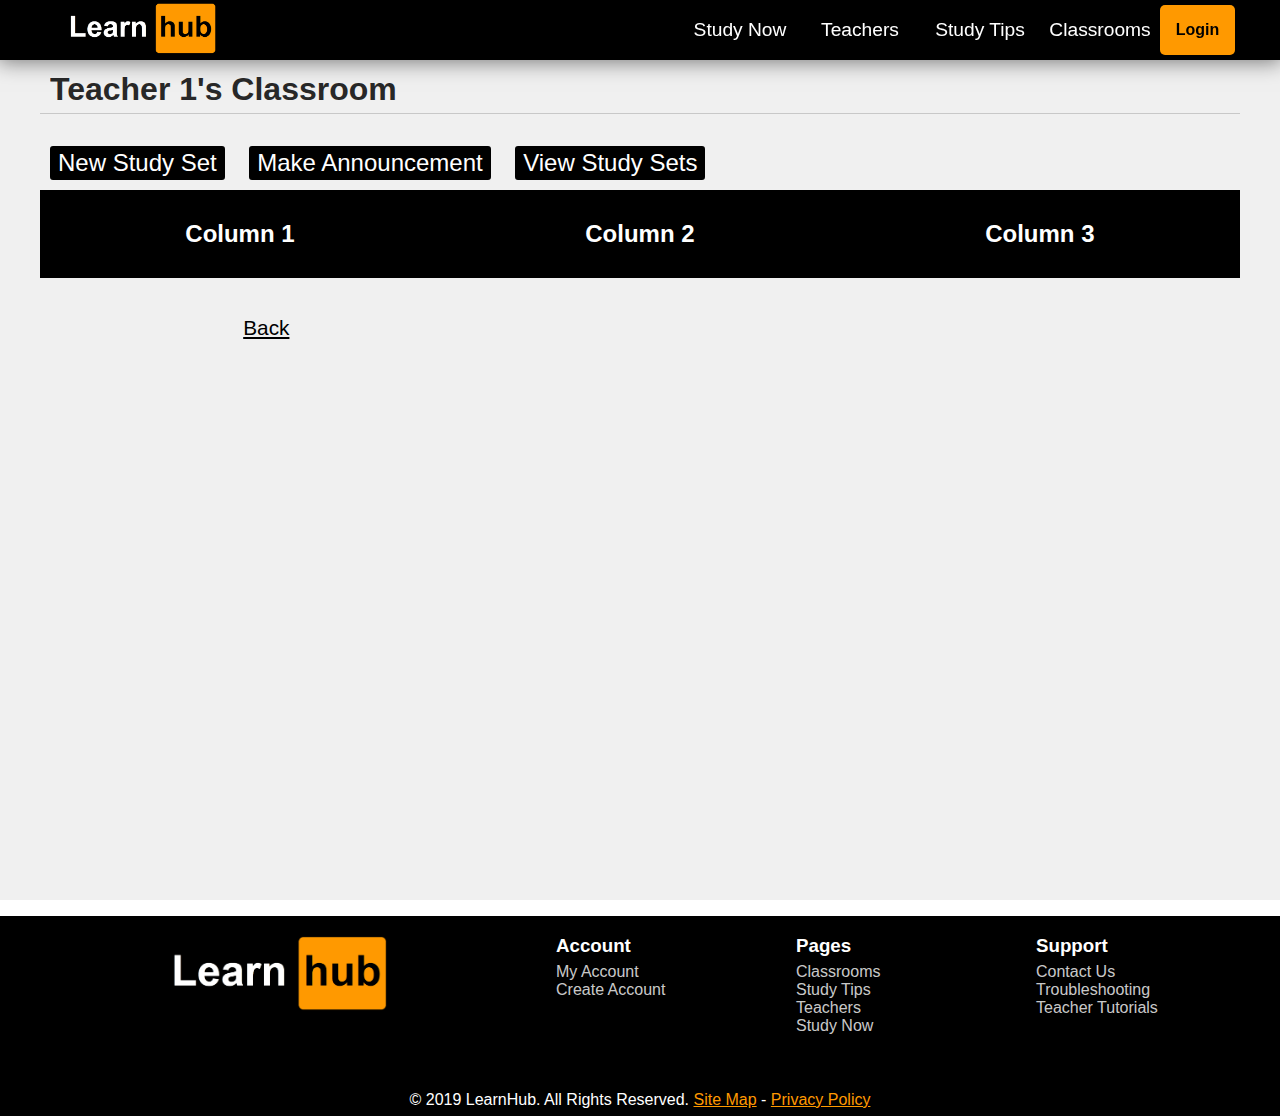
<file: viewStudySets.html>
<!DOCTYPE html>
<html>
	<head>
	<title>LearnHub</title>
	
	<style>
	
	#feed	{
	min-height: 100vh;
	background-color: rgb(240, 240, 240);
	font-family: Arial, sans-serif;
	}
	
	#classroomName	{
	padding: 5px;
	padding-left: 10px;
	padding-top: 50px;
	}
	
	#container	{
	max-width: 1200px;
	margin: auto;
	}
	
	#container	h1	{
	border-bottom: 1px solid rgb(200,200,200);
	color: rgb(40,40,40);
	font-size: 2em;
	}
	
	.module	{
		min-height: 100px;
		max-height: 200px;
		display: inline-block;
		background-color: white;
		border-radius: 15px;
		-webkit-box-shadow: 0px 3px 5px 0px rgba(0,0,0,0.2);
		-moz-box-shadow: 0px 3px 5px 0px rgba(0,0,0,0.2);
		box-shadow: 0px 3px 5px 0px rgba(0,0,0,0.2);
		margin-bottom: 20px;
		overflow: hidden;
		color: black;
	}
	
	.icon	{
	height: 100%;
	width: 150px;
	float: left;
	
	}
	
	.icon img	{
	height: 110px;
	margin-left: 15px;
	}
	
	.module h3	{
	width: 100%;
	margin: 0;
	padding: 5px;
	padding-left: 20px;
	background-color: #ff9900;
	}
	
	.description	{
		height: 100%;
		overflow: hidden;
	}
	
	.description	p	{
	padding-left: 20px;
	padding-right: 20px;
	}
	
	#classRoom	{
		border: none;
		background-color: transparent;
		font-size: 2em;
		font-weight: 700;
		border-bottom: 1px solid rgb(200,200,200);
		color: rgb(40,40,40);
		padding: 5px;
		padding-left: 10px;
		padding-top: 50px;
		width: 100%;
		margin-top: 0.67em;
		margin-bottom: 0.67em;
		
	}
	
	#classRoom:focus	{
		outline: none;
		border-bottom: 1px solid black;
	}
	
	#back	{
	margin: 20px;
	}
	
	#back a	{
		color: black;
		font-size: 1.3em;
	}
	
	.options	{
	background-color: rgba(255,255,255,0.8);
	width: 100%;
	text-align: center;
	position: absolute;
	height: 500px;
	opacity: 0;
	-webkit-transition-duration: 0.5s;
	transition-duration: 0.5s;
	overflow: hidden;
	}
	
	.options:hover	{
		opacity: 1;
	}
	
	.options p	{
		text-align: center;
		line-height: 100px;
		width: 100%;
	}
	
	.options button	{
	background-color: transparent;
	color: black;
	font-size: 1.5em;
	border: 2px solid black;
	font-weight: 400;
	border-radius: 3px;
	}
	
	.options button:hover, .new:hover	{
	cursor: pointer;
	}
	
	.options button:focus, .new:focus	{
	outline: none;
	}
	
	.new	{
	background-color: black;
	color: white;
	font-size: 1.5em;
	border: 2px solid black;
	font-weight: 400;
	border-radius: 3px;
	margin: 10px;
	-webkit-transition-duration: 0.3s;
	transition-duration: 0.3s;
	}
	
	.new:hover	{
	color: #ff9900;
	}

	* {
	box-sizing: border-box;
	}

	/* Create three equal columns that floats next to each other */
	.studyColumn {
	float: left;
	width: 33.33%;
	padding: 10px;
	background-color: black;
	}

	/* Clear floats after the columns */
	.row:after {
	content: "";
	display: table;
	clear: both;
	}

	/* Responsive layout - makes the three columns stack on top of each other instead of next to each other */
	@media screen and (max-width: 600px) {
	.studyColumn {
		width: 100%;
	}
	}

	#back {
		margin-left: 19%;
	}
	</style>
	
	<link rel="stylesheet" type="text/css" href="main.css">
	
	<script src="https://ajax.googleapis.com/ajax/libs/jquery/1.11.0/jquery.min.js"></script>
	<script src="nav.js"></script>
	
	<script>

	
	</script>
	
	</head>
	<body onresize="resize()">
	
	<div id="navbar">
		<div id="contents">
			<a href="index.html"><img id="logo" src="images/learnhub2.png" /></a>
		
		<div id="menu">
		<img onclick="menu()" src="images/menu.png" />
		</div>
		
		<div id="login" onclick="login()">
		<p>Login</p>
		</div>
			
		<a href="" >
			<div class="link">
			<p>Classrooms</p>
			</div>
		</a>
		<a href="" >
			<div class="link">
			<p>Study Tips</p>
			</div>
		</a>
		<a href="" >
			<div class="link">
			<p>Teachers</p>
			</div>
		</a>
		<a href="" >
			<div class="link">
			<p>Study Now</p>
			</div>
		</a>	
			
		</div> <!-- end contents -->
		
	</div> <!-- end navbar -->
	
	<div id="feed">
		<div id="container">
			
			<form>
				<input type="text" id="classRoom" name="classRoom" value="Teacher 1's Classroom"/>
			</form>
			
			<a href="makeFlashcards.html"><button class="new">New Study Set</button></a>
			<a href=""><button class="new">Make Announcement</button></a>
			<a href="viewStudySets.html"><button class="new">View Study Sets</button></a>

			<div class="row">
				<div class="studyColumn">
				  <h2 style="color: white; text-align: center">Column 1</h2>
				</div>
				<div class="studyColumn">
				  <h2 style="color: white; text-align: center">Column 2</h2>
				</div>
				<div class="studyColumn">
				  <h2 style="color: white; text-align: center">Column 3</h2>
				</div>
			  </div>

			</div></a><br />
			
			<div id="back">
					<a href="teacherpage.html">Back</a>
			</div>
			
		</div>
		
	</div>
	
	<div id="footer">
	<div id="footercontainer">
	<div id="footlogo">
	<img src="images/learnhub2.png" />
	</div>
	<div class="footcategory">
	<h3>Account</h3>
	<ul>
		<a href=""><li>My Account</li></a>
		<a href=""><li>Create Account</li></a>
	</ul>
	</div>
	<div class="footcategory">
	<h3>Pages</h3>
	<ul>
		<a href=""><li>Classrooms</li></a>
		<a href=""><li>Study Tips</li></a>
		<a href=""><li>Teachers</li></a>
		<a href=""><li>Study Now</li></a>
	</ul>
	</div>
	<div class="footcategory">
	<h3>Support</h3>
	<ul>
		<a href=""><li>Contact Us</li></a>
		<a href=""><li>Troubleshooting</li></a>
		<a href=""><li>Teacher Tutorials</li></a>
	</ul>
	</div>
	<p id="copyright">&copy; 2019 LearnHub. All Rights Reserved. <a href="">Site Map</a> - <a href="">Privacy Policy</a></p>
	</div>
	</div>
	
	<div id="loginscreen">
		<div id="logincontainer">
		<h3>Log In</h3>
		<form>
		<input type="text" name="username" placeholder="Username"><br />
		<input type="password" name="username" placeholder="Password"><br />
		<input id="submit" type="submit" value="Login">
		</form>
		<p>Don't have an account yet? <a href="registerExample.html">Register Now</a></p>
		</div>
	</div>
	
	<div id="closelogin" onclick="login()"></div>
	
	</body>
	</html>
</file>
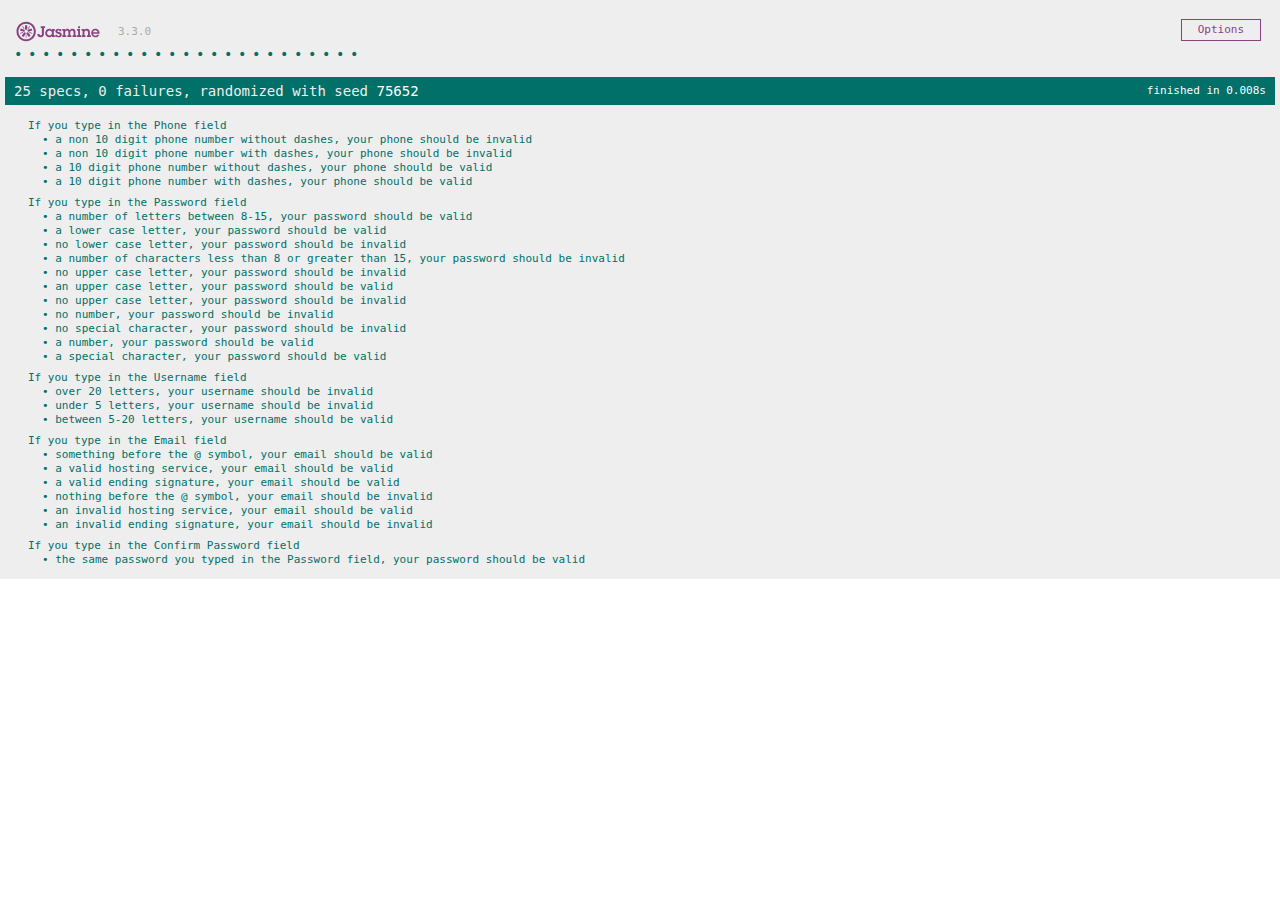
<file: tests/SpecRunner.html>
<!DOCTYPE html>
<html>
<head>
  <!-- include source files here... -->
  <script src="src/registerTest.js"></script>


  <meta charset="utf-8">
  <title>Jasmine Spec Runner v3.3.0</title>

  <link rel="shortcut icon" type="image/png" href="lib/jasmine-3.3.0/jasmine_favicon.png">
  <link rel="stylesheet" href="lib/jasmine-3.3.0/jasmine.css">

  

  <script src="lib/jasmine-3.3.0/jasmine.js"></script>
  <script src="lib/jasmine-3.3.0/jasmine-html.js"></script>
  <script src="lib/jasmine-3.3.0/boot.js"></script>


<!-- include spec files here... -->
<script src="spec/registerTestSpec.js"></script>


  

</head>

<body>
</body>
</html>
</file>
<file: main.css>
#navbar{
	position: fixed;
	width: 100%;
	top: 0px;
	left: 0;
	height: 60px;
	color: black;
	font-family: sans-serif;
	background-color: black;
	-webkit-box-shadow: 0px 0px 20px 2px rgba(0,0,0,0.5);
	-moz-box-shadow: 0px 0px 20px 2px rgba(0,0,0,0.5);
	box-shadow: 0px 0px 20px 2px rgba(0,0,0,0.5);
	z-index: 100;
	}
	
	@media (min-width: 0px) and (max-width: 1000px) {
		.link	{
			width: 100% !important;
			text-align: center;
			clear: both;
			background-color: rgb(40,40,40);
			display: none;
		}
		
		#menu img	{
		display: block !important;
	}
	}
	
	#menu	{
		float: right;
	}
	
	#menu img	{
		margin: 5px;
		margin-left: 15px;
		height: 50px;
		display: none;
	}
	
	#menu img	{
		cursor: pointer;
	}
	
	#contents	{
		max-width: 1200px;
		margin: auto;
	}
	
	#logo	{
	height: 54px;
	padding-top: 3px;
	padding-left: 30px;
	float: left;
	}
	
	.link	{
	float: right;
	height: 60px;
	width: 120px;
	color: white;
	}
	
	.link:hover	{
	color: rgba(255,255,255,0.8);
	}
	
	.link p	{
	text-align: center;
	font-size: 1.2em;
	font-family: Arial, Sans-Serif;
	}
	
	#login	{
	width: 75px;
	margin-top: 5px;
	margin-right: 5px;
	background-color: #ff9900;
	color: black;
	float: right;
	text-align: center;
	border-radius: 5px;
	-webkit-transition-duration: 0.5s;
	transition-duration: 0.5s;
	}
	
	#login:hover	{
	opacity: 0.8;
	cursor: pointer;
	}
	
	#login p	{
	font-weight: 700;
	font-size: 1em;
	}
	
	body	{
	margin: 0;
	}
	
	#footer	{
	height: 200px;
	width: 100%;
	background-color: black;
	}
	
	#footercontainer	{
	max-width: 1200px;
	width: 100%;
	height: 200px;
	margin: auto;
	color: white;
	font-family: Arial, sans-serif;
	}
	
	#copyright	{
	text-align:center;
	color: white;
	width: 100%;
	}
	
	#copyright a	{
	color: #ff9900;
	}
	
	.footcategory	{
	width: 20%;
	height: 175px;
	float: left;
	}
	
	.footcategory li	{
	list-style-type: none;
	}
	
	.footcategory ul	{
	padding: 0;
	margin-left: 15%;
	}
	
	.footcategory h3	{
	margin-bottom: -10px;
	margin-left: 15%;
	}
	
	.footcategory a	{
	color: rgba(255, 255, 255, 0.8);
	text-decoration: none;
	}
	
	.footcategory a:hover	{
	color: #ff9900;
	}
	
	#footlogo	{
	width: 40%;
	height: 125px;
	float: left;
	text-align: center;
	}
	
	#footlogo img	{
	height: 60%;
	margin-top: 20px;
	}
	
	#loginscreen	{
	height: 100vh;
	width: 100%;
	position: fixed;
	background-color: rgba(0,0,0,0.8);
	top: 0;
	z-index: 102;
	display: none;
	pointer-events: none;
	}
	
	#logincontainer	{
	height: 300px;
	width: 400px;
	background-color: rgb(240, 240, 240);
	border-radius: 10px;
	margin: auto;
	margin-top: 300px;
	text-align: center;
	font-family: Arial, sans-serif;
	pointer-events: auto;
	}
	
	#logincontainer input	{
	border: none;
	border-bottom: 2px solid white;
	font-size: 1.5em;
	background-color: white;
	margin-top: 25px;
	}
	
	#logincontainer input:focus { 
	outline: 0;
	border-bottom: 2px solid #ff9900;
	}
	
	#logincontainer #submit	{
	background-color: #ff9900;
	padding: 8px;
	border-radius: 4px;
	font-size: 1.7em;
	font-weight: 500;
	border: none;
	font-weight: 600;
	-webkit-transition-duration: 0.5s;
	transition-duration: 0.5s;
	}
	
	#logincontainer #submit:hover { 
	color: white;
	cursor: pointer;
	}
		
	#logincontainer a { 
	color: #ff9900;
	text-decoration: none;
	}
	
	#logincontainer h3 { 
	color: white;
	background-color: black;
	padding: 5px;
	border-top-right-radius: 10px;
	border-top-left-radius: 10px;
	}
	
	#closelogin	{
	height:100vh;
	width:100%;
	position:fixed;
	top:0;
	z-index:101;
	display:none;
	}
	
	::selection {
		background: rgb(40,40,40);
		color: white;
	}
	::-moz-selection {
		background: rgb(40,40,40);
		color: white;
	}
</file>
<file: tests/lib/jasmine-3.3.0/jasmine.css>
@charset "UTF-8";
body { overflow-y: scroll; }

.jasmine_html-reporter { background-color: #eee; padding: 5px; margin: -8px; font-size: 11px; font-family: Monaco, "Lucida Console", monospace; line-height: 14px; color: #333; }
.jasmine_html-reporter a { text-decoration: none; }
.jasmine_html-reporter a:hover { text-decoration: underline; }
.jasmine_html-reporter p, .jasmine_html-reporter h1, .jasmine_html-reporter h2, .jasmine_html-reporter h3, .jasmine_html-reporter h4, .jasmine_html-reporter h5, .jasmine_html-reporter h6 { margin: 0; line-height: 14px; }
.jasmine_html-reporter .jasmine-banner, .jasmine_html-reporter .jasmine-symbol-summary, .jasmine_html-reporter .jasmine-summary, .jasmine_html-reporter .jasmine-result-message, .jasmine_html-reporter .jasmine-spec .jasmine-description, .jasmine_html-reporter .jasmine-spec-detail .jasmine-description, .jasmine_html-reporter .jasmine-alert .jasmine-bar, .jasmine_html-reporter .jasmine-stack-trace { padding-left: 9px; padding-right: 9px; }
.jasmine_html-reporter .jasmine-banner { position: relative; }
.jasmine_html-reporter .jasmine-banner .jasmine-title { background: url('[data-uri]') no-repeat; background: url('[data-uri]') no-repeat, none; -moz-background-size: 100%; -o-background-size: 100%; -webkit-background-size: 100%; background-size: 100%; display: block; float: left; width: 90px; height: 25px; }
.jasmine_html-reporter .jasmine-banner .jasmine-version { margin-left: 14px; position: relative; top: 6px; }
.jasmine_html-reporter #jasmine_content { position: fixed; right: 100%; }
.jasmine_html-reporter .jasmine-version { color: #aaa; }
.jasmine_html-reporter .jasmine-banner { margin-top: 14px; }
.jasmine_html-reporter .jasmine-duration { color: #fff; float: right; line-height: 28px; padding-right: 9px; }
.jasmine_html-reporter .jasmine-symbol-summary { overflow: hidden; *zoom: 1; margin: 14px 0; }
.jasmine_html-reporter .jasmine-symbol-summary li { display: inline-block; height: 10px; width: 14px; font-size: 16px; }
.jasmine_html-reporter .jasmine-symbol-summary li.jasmine-passed { font-size: 14px; }
.jasmine_html-reporter .jasmine-symbol-summary li.jasmine-passed:before { color: #007069; content: "•"; }
.jasmine_html-reporter .jasmine-symbol-summary li.jasmine-failed { line-height: 9px; }
.jasmine_html-reporter .jasmine-symbol-summary li.jasmine-failed:before { color: #ca3a11; content: "×"; font-weight: bold; margin-left: -1px; }
.jasmine_html-reporter .jasmine-symbol-summary li.jasmine-excluded { font-size: 14px; }
.jasmine_html-reporter .jasmine-symbol-summary li.jasmine-excluded:before { color: #bababa; content: "•"; }
.jasmine_html-reporter .jasmine-symbol-summary li.jasmine-excluded-no-display { font-size: 14px; display: none; }
.jasmine_html-reporter .jasmine-symbol-summary li.jasmine-pending { line-height: 17px; }
.jasmine_html-reporter .jasmine-symbol-summary li.jasmine-pending:before { color: #ba9d37; content: "*"; }
.jasmine_html-reporter .jasmine-symbol-summary li.jasmine-empty { font-size: 14px; }
.jasmine_html-reporter .jasmine-symbol-summary li.jasmine-empty:before { color: #ba9d37; content: "•"; }
.jasmine_html-reporter .jasmine-run-options { float: right; margin-right: 5px; border: 1px solid #8a4182; color: #8a4182; position: relative; line-height: 20px; }
.jasmine_html-reporter .jasmine-run-options .jasmine-trigger { cursor: pointer; padding: 8px 16px; }
.jasmine_html-reporter .jasmine-run-options .jasmine-payload { position: absolute; display: none; right: -1px; border: 1px solid #8a4182; background-color: #eee; white-space: nowrap; padding: 4px 8px; }
.jasmine_html-reporter .jasmine-run-options .jasmine-payload.jasmine-open { display: block; }
.jasmine_html-reporter .jasmine-bar { line-height: 28px; font-size: 14px; display: block; color: #eee; }
.jasmine_html-reporter .jasmine-bar.jasmine-failed, .jasmine_html-reporter .jasmine-bar.jasmine-errored { background-color: #ca3a11; border-bottom: 1px solid #eee; }
.jasmine_html-reporter .jasmine-bar.jasmine-passed { background-color: #007069; }
.jasmine_html-reporter .jasmine-bar.jasmine-incomplete { background-color: #bababa; }
.jasmine_html-reporter .jasmine-bar.jasmine-skipped { background-color: #bababa; }
.jasmine_html-reporter .jasmine-bar.jasmine-warning { background-color: #ba9d37; color: #333; }
.jasmine_html-reporter .jasmine-bar.jasmine-menu { background-color: #fff; color: #aaa; }
.jasmine_html-reporter .jasmine-bar.jasmine-menu a { color: #333; }
.jasmine_html-reporter .jasmine-bar a { color: white; }
.jasmine_html-reporter.jasmine-spec-list .jasmine-bar.jasmine-menu.jasmine-failure-list, .jasmine_html-reporter.jasmine-spec-list .jasmine-results .jasmine-failures { display: none; }
.jasmine_html-reporter.jasmine-failure-list .jasmine-bar.jasmine-menu.jasmine-spec-list, .jasmine_html-reporter.jasmine-failure-list .jasmine-summary { display: none; }
.jasmine_html-reporter .jasmine-results { margin-top: 14px; }
.jasmine_html-reporter .jasmine-summary { margin-top: 14px; }
.jasmine_html-reporter .jasmine-summary ul { list-style-type: none; margin-left: 14px; padding-top: 0; padding-left: 0; }
.jasmine_html-reporter .jasmine-summary ul.jasmine-suite { margin-top: 7px; margin-bottom: 7px; }
.jasmine_html-reporter .jasmine-summary li.jasmine-passed a { color: #007069; }
.jasmine_html-reporter .jasmine-summary li.jasmine-failed a { color: #ca3a11; }
.jasmine_html-reporter .jasmine-summary li.jasmine-empty a { color: #ba9d37; }
.jasmine_html-reporter .jasmine-summary li.jasmine-pending a { color: #ba9d37; }
.jasmine_html-reporter .jasmine-summary li.jasmine-excluded a { color: #bababa; }
.jasmine_html-reporter .jasmine-specs li.jasmine-passed a:before { content: "• "; }
.jasmine_html-reporter .jasmine-specs li.jasmine-failed a:before { content: "× "; }
.jasmine_html-reporter .jasmine-specs li.jasmine-empty a:before { content: "* "; }
.jasmine_html-reporter .jasmine-specs li.jasmine-pending a:before { content: "• "; }
.jasmine_html-reporter .jasmine-specs li.jasmine-excluded a:before { content: "• "; }
.jasmine_html-reporter .jasmine-description + .jasmine-suite { margin-top: 0; }
.jasmine_html-reporter .jasmine-suite { margin-top: 14px; }
.jasmine_html-reporter .jasmine-suite a { color: #333; }
.jasmine_html-reporter .jasmine-failures .jasmine-spec-detail { margin-bottom: 28px; }
.jasmine_html-reporter .jasmine-failures .jasmine-spec-detail .jasmine-description { background-color: #ca3a11; color: white; }
.jasmine_html-reporter .jasmine-failures .jasmine-spec-detail .jasmine-description a { color: white; }
.jasmine_html-reporter .jasmine-result-message { padding-top: 14px; color: #333; white-space: pre-wrap; }
.jasmine_html-reporter .jasmine-result-message span.jasmine-result { display: block; }
.jasmine_html-reporter .jasmine-stack-trace { margin: 5px 0 0 0; max-height: 224px; overflow: auto; line-height: 18px; color: #666; border: 1px solid #ddd; background: white; white-space: pre; }
</file>
